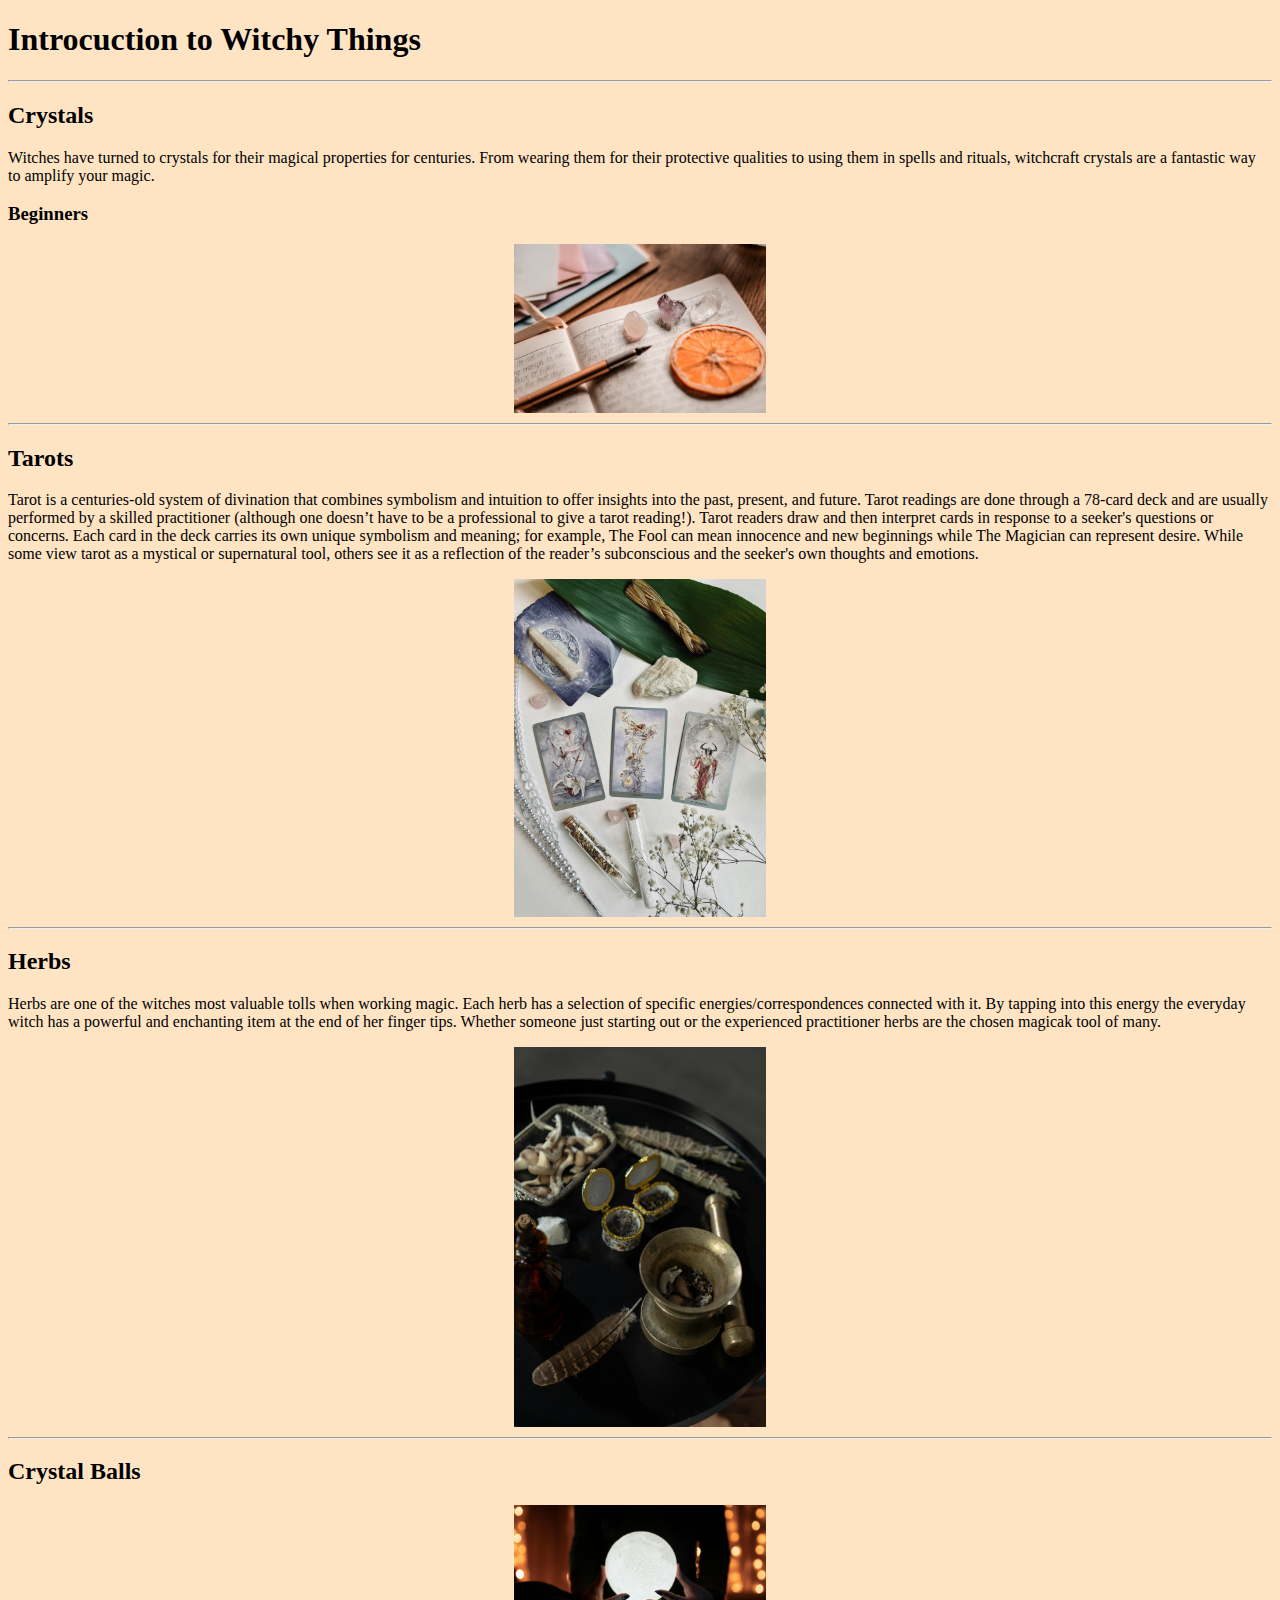
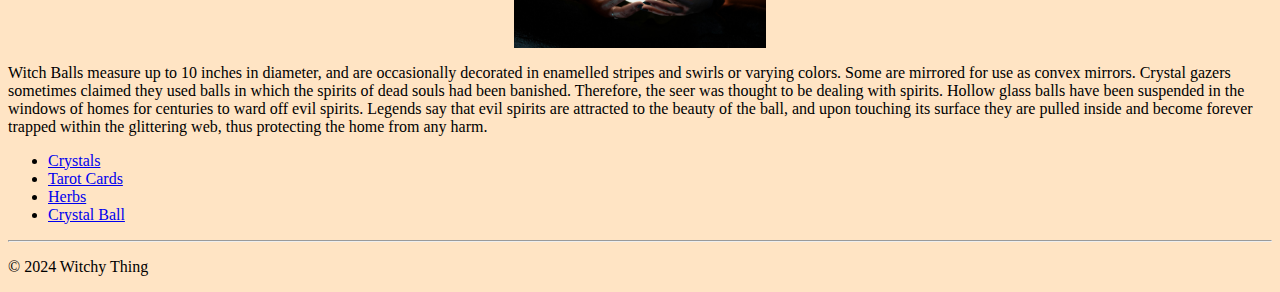
<file: witchy things/index.html>
<!DOCTYPE html>
<html lang="en">

    <head>
        <meta charset="utf-8">
        <title>Witchy Things</title>
        <style>
            body {
                background-color: bisque;

            }

            img {
                display: block;
                margin: 10px auto;
                width: 20%;
            }
        </style>
    </head>
<body>
    <h1>Introcuction to Witchy Things</h1>
    <hr>
    <h2>Crystals</h2>
    <p> Witches have turned to crystals for their magical properties for centuries. From wearing them for their protective qualities to using them in spells and rituals, witchcraft crystals are a fantastic way to amplify your magic.</p>
    <h3>Beginners</h3>

    <img src="images/book_with_crystals.jpg" alt="book_with_crystals">
    <hr>
    <h2>Tarots</h2>
    
    <p>Tarot is a centuries-old system of divination that combines symbolism and intuition to offer insights into the past, present, and future. Tarot readings are done through a 78-card deck and are usually performed by a skilled practitioner (although one doesn’t have to be a professional to give a tarot reading!). Tarot readers draw and then interpret cards in response to a seeker's questions or concerns.

        Each card in the deck carries its own unique symbolism and meaning; for example, The Fool can mean innocence and new beginnings while The Magician can represent desire. While some view tarot as a mystical or supernatural tool, others see it as a reflection of the reader’s subconscious and the seeker's own thoughts and emotions.</p>
    <img src="images/tarot_cards.jpg" alt="tarot cards">
    <hr>
    <h2>Herbs</h2>
    <p>Herbs are one of the witches most valuable tolls when working magic. Each herb has a selection of specific energies/correspondences connected with it.  By tapping into this energy the everyday witch has a powerful and enchanting item at the end of her finger tips. Whether someone just starting out or the experienced practitioner herbs are the chosen magicak tool of many.</p>
    <img src="images/tray_with_herbs.jpg"Tray with Herbs">
    <hr>
    <h2>Crystal Balls</h2>
    <img src="images/crystal_ball.jpg" alt="Crystal Ball">
    <p> Witch Balls measure up to 10 inches in diameter, and are occasionally decorated in enamelled stripes and swirls or varying colors. Some are mirrored for use as convex mirrors. Crystal gazers sometimes claimed they used balls in which the spirits of dead souls had been banished. Therefore, the seer was thought to be dealing with spirits. Hollow glass balls have been suspended in the windows of homes for centuries to ward off evil spirits. Legends say that evil spirits are attracted to the beauty of the ball, and upon touching its surface they are pulled inside and become forever trapped within the glittering web, thus protecting the home from any harm.</p>
    <ul>
        <li><a href="https://whimsysoul.com/how-to-use-crystals-stones-for-spirituality-ultimate-beginner-guide/" target="_blank">Crystals</a></li>
        <li><a href="https://www.tarot.com/tarot/cards" target="_blank">Tarot Cards</a></li>
        <li><a href="https://salemwitchmuseum.com/product/herb-chart/" target="_blank">Herbs</a></li>
        <li><a href="https://www.omensalem.com/divination-tools/crystal-balls/" target="_blank">Crystal Ball</a></li>
    </ul>
    <hr>
    <p>&copy; 2024 Witchy Thing</p>
</body>

</html>
</file>
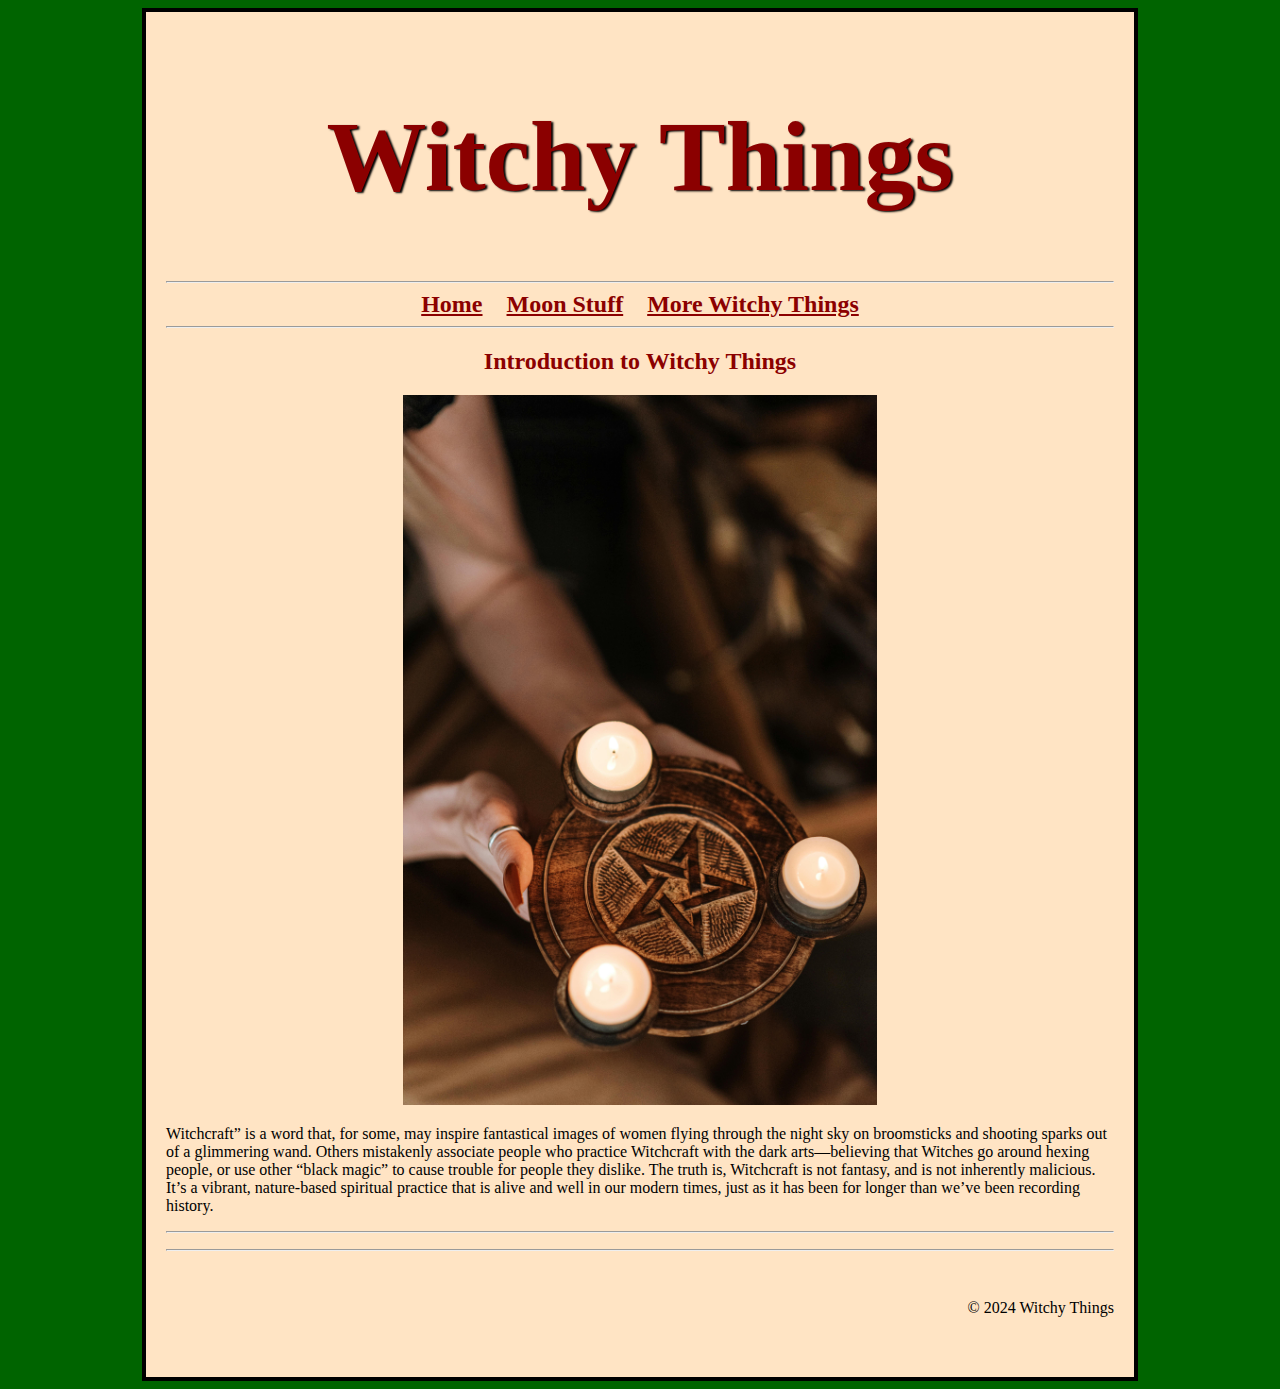
<file: witchy_things_2/index.html>
<!DOCTYPE html>
<html lang="en">

<head>
    <meta charset="UTF-8">
    <meta name="viewport" content="width=device-width, initial-scale=1.0">
    <title>Document</title>
    <link rel="stylesheet" href="css/styles.css">

</head>

<body>
    
</body>
<div id="container">
    <header>
        <h1>Witchy Things</h1>
    </header>
    <hr>
    <nav>
        <a href="index.html">Home</a>
        <a href="moon.html">Moon Stuff</a>
        <a href="more_stuff.html">More Witchy Things</a>
    </nav>
    <hr>
    <main>
        <h2>Introduction to Witchy Things</h2>
        <img src="images/pentagram_with_candles.jpg" alt="Pentagram">
        <p>Witchcraft” is a word that, for some, may inspire fantastical images of women flying through the night sky on broomsticks and shooting sparks out of a glimmering wand. Others mistakenly associate people who practice Witchcraft with the dark arts—believing that Witches go around hexing people, or use other “black magic” to cause trouble for people they dislike.
        The truth is, Witchcraft is not fantasy, and is not inherently malicious. It’s a vibrant, nature-based spiritual practice that is alive and well in our modern times, just as it has been for longer than we’ve been recording history. </p>
        <hr>
        
        <p></p>
        <hr>
    </main>
    <footer>
        &copy; 2024 Witchy Things</footer>
</div>
</html>
</file>
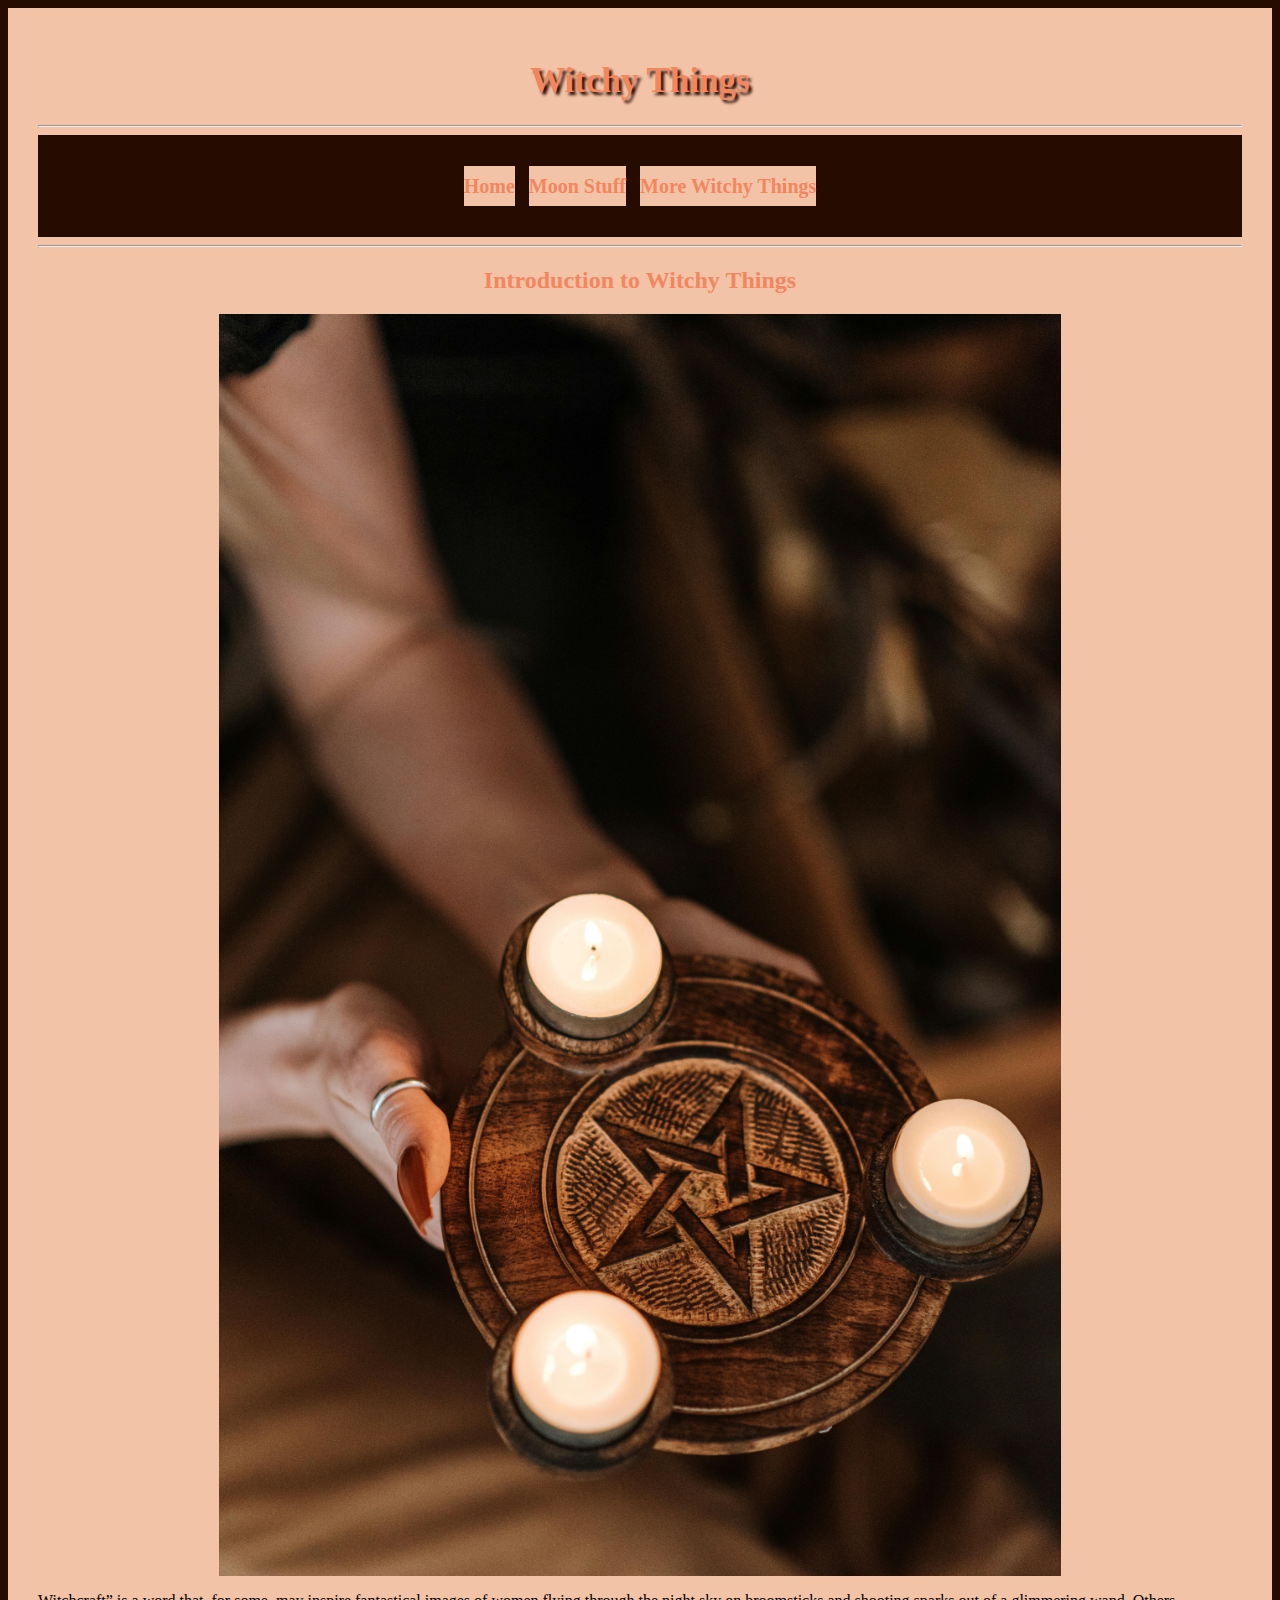
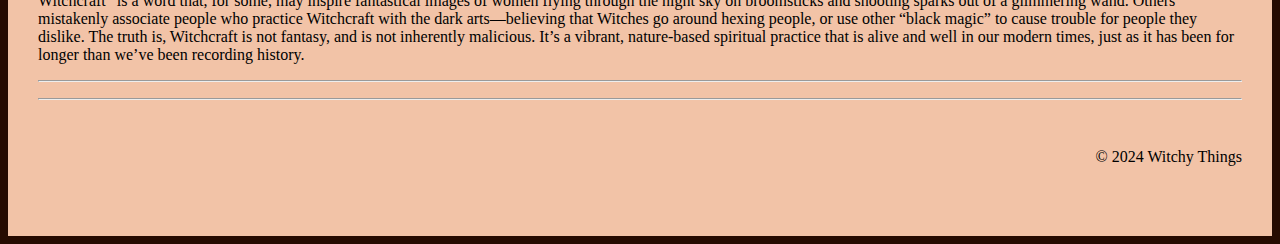
<file: witchy_things_responsive/index.html>
<!DOCTYPE html>
<html lang="en">

<head>
    <meta charset="UTF-8">
    <meta name="viewport" content="width=device-width, initial-scale=1.0">
    <title>Document</title>
    <link rel="stylesheet" href="css/styles.css">

</head>

<body>
    
</body>
<div id="container">
    <header>
        <h1>Witchy Things</h1>
    </header>
    <hr>
    <nav>
        <ul>
        <li><a href="index.html">Home</a></li>
       <li><a href="moon.html">Moon Stuff</a></li> 
        <li><a href="more_stuff.html">More Witchy Things</a></li>
    </ul>
    </nav>
    <hr>
    <main>
        <h2>Introduction to Witchy Things</h2>
        <img src="images/pentagram_with_candles.jpg" alt="Pentagram">
        <p>Witchcraft” is a word that, for some, may inspire fantastical images of women flying through the night sky on broomsticks and shooting sparks out of a glimmering wand. Others mistakenly associate people who practice Witchcraft with the dark arts—believing that Witches go around hexing people, or use other “black magic” to cause trouble for people they dislike.
        The truth is, Witchcraft is not fantasy, and is not inherently malicious. It’s a vibrant, nature-based spiritual practice that is alive and well in our modern times, just as it has been for longer than we’ve been recording history. </p>
        <hr>
        
        <p></p>
        <hr>
    </main>
    <footer>
        &copy; 2024 Witchy Things</footer>
</div>
</html>
</file>
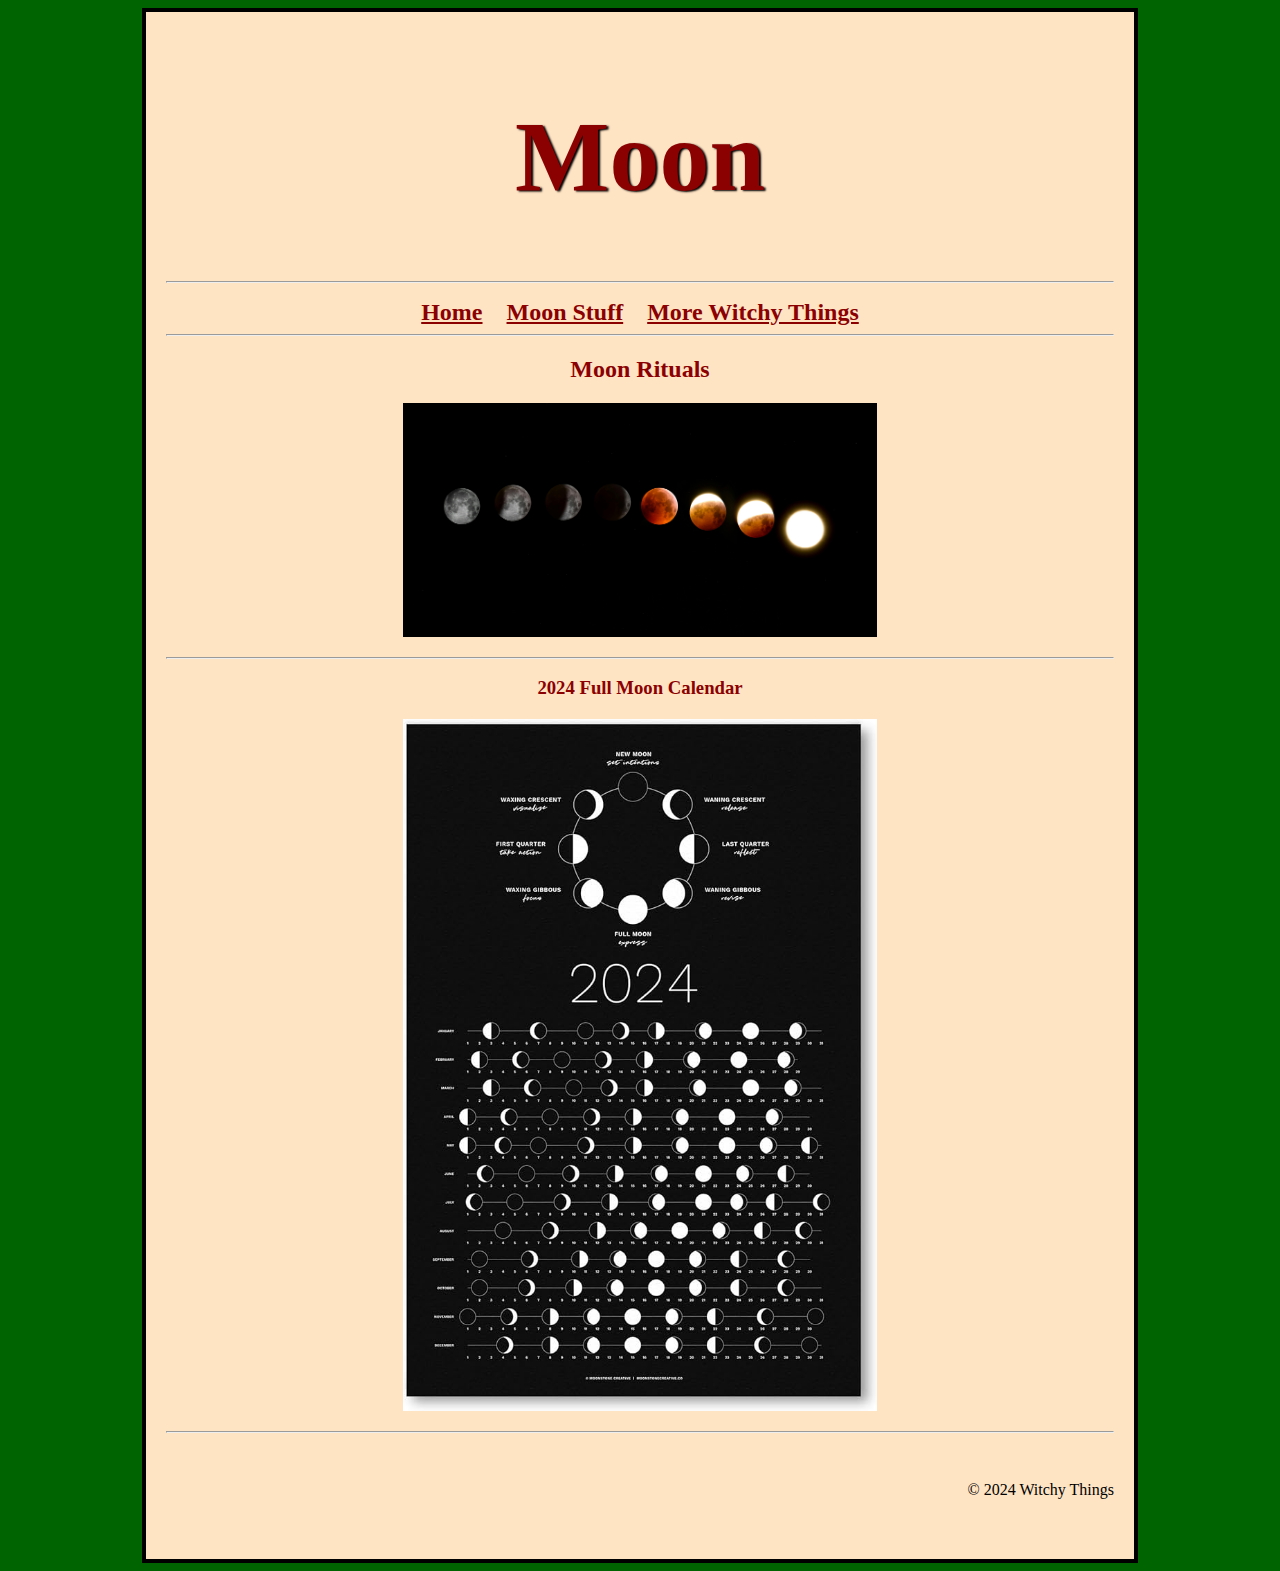
<file: witchy_things_2/moon.html>
<!DOCTYPE html>
<html lang="en">

<head>
    <meta charset="UTF-8">
    <meta name="viewport" content="width=device-width, initial-scale=1.0">
    <title>Document</title>
    <link rel="stylesheet" href="css/styles.css">

</head>

<body>
    
</body>
<div id="container">
    <header>
        <h1>Moon</h1>
    </header>
    <hr>
    <p>
        
    </p>
    <nav>
        <a href="index.html">Home</a>
        <a href="moon.html">Moon Stuff</a>
        <a href="more_stuff.html">More Witchy Things</a>
    </nav>
    <hr>
    <main>
        <h2>Moon Rituals</h2>
        <img src="images/moon_phase.jpg" alt="Moon Phases">
        <hr>
        <h3>2024 Full Moon Calendar</h3>
        <img src="images/moon_calendar.jpg" alt="Calendar">
        <p></p>
        <hr>
    </main>
    <footer>
        &copy; 2024 Witchy Things</footer>
</div>
</html>
</file>
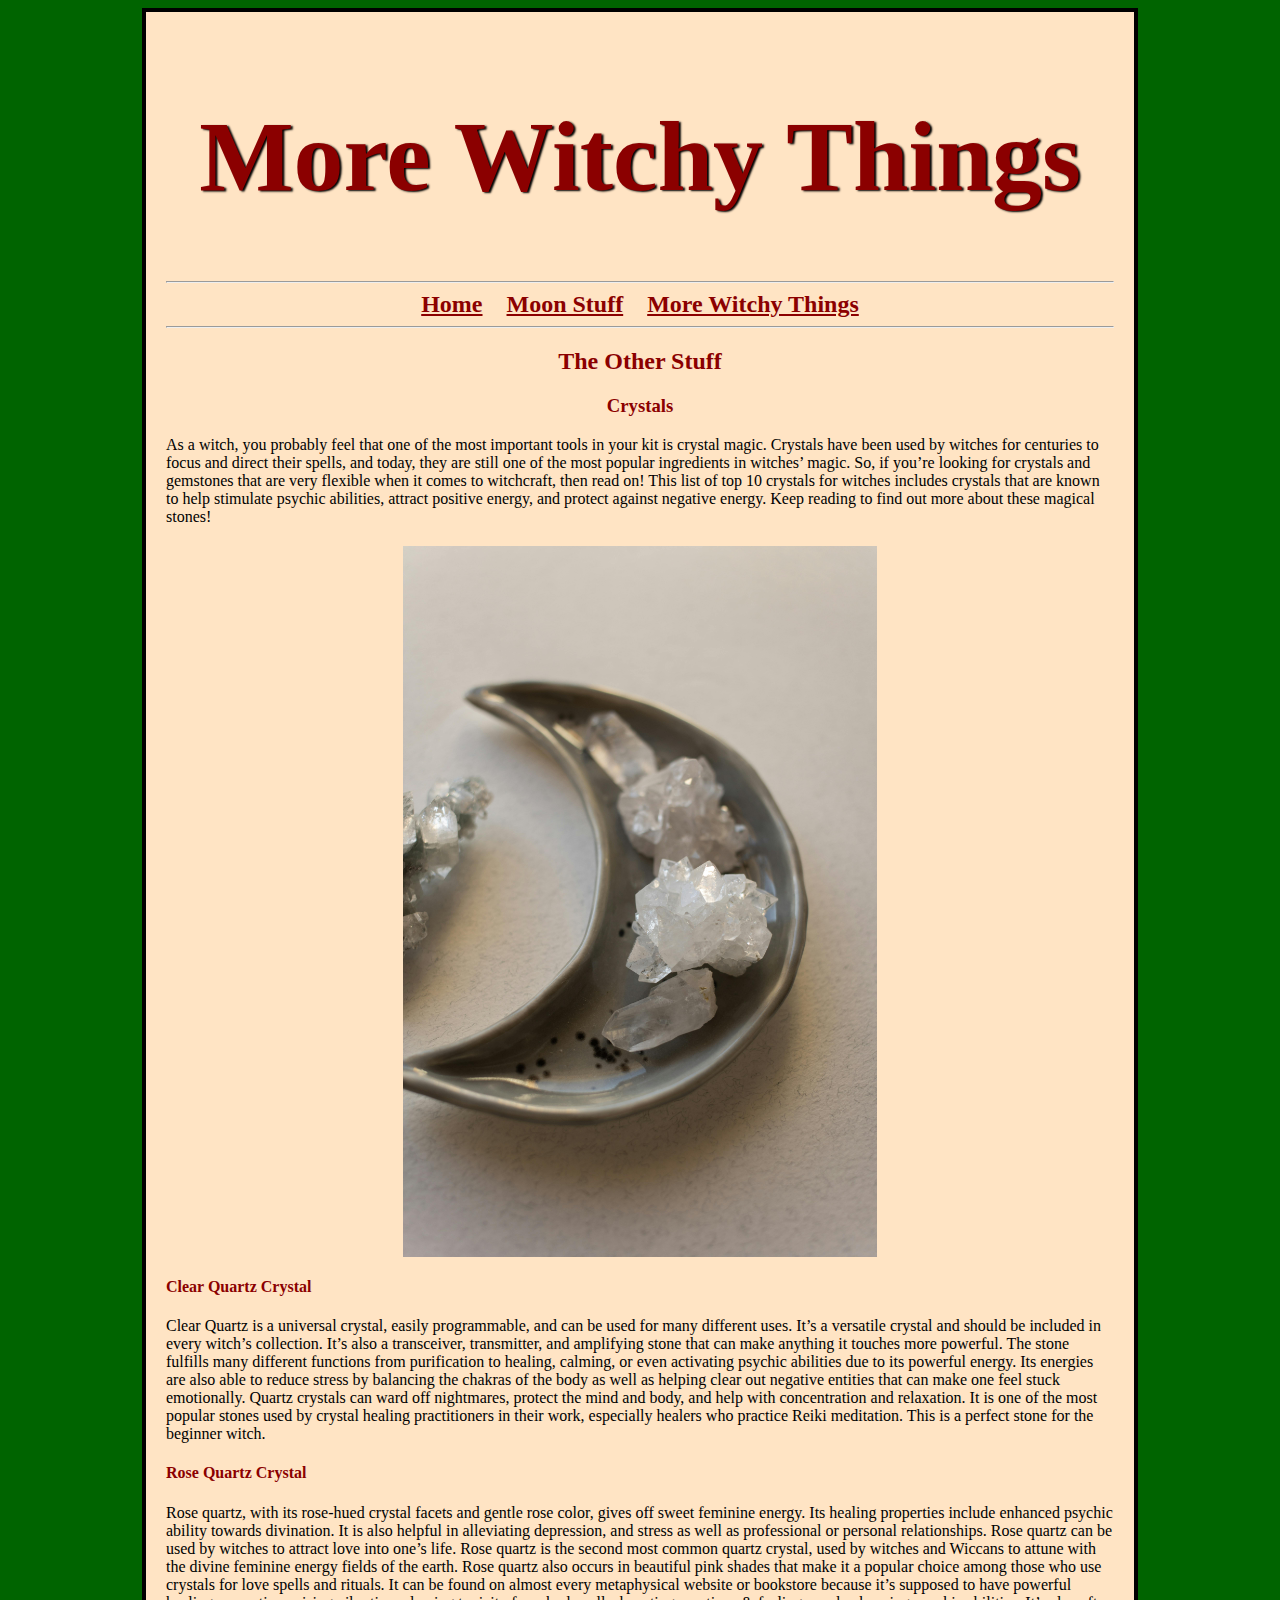
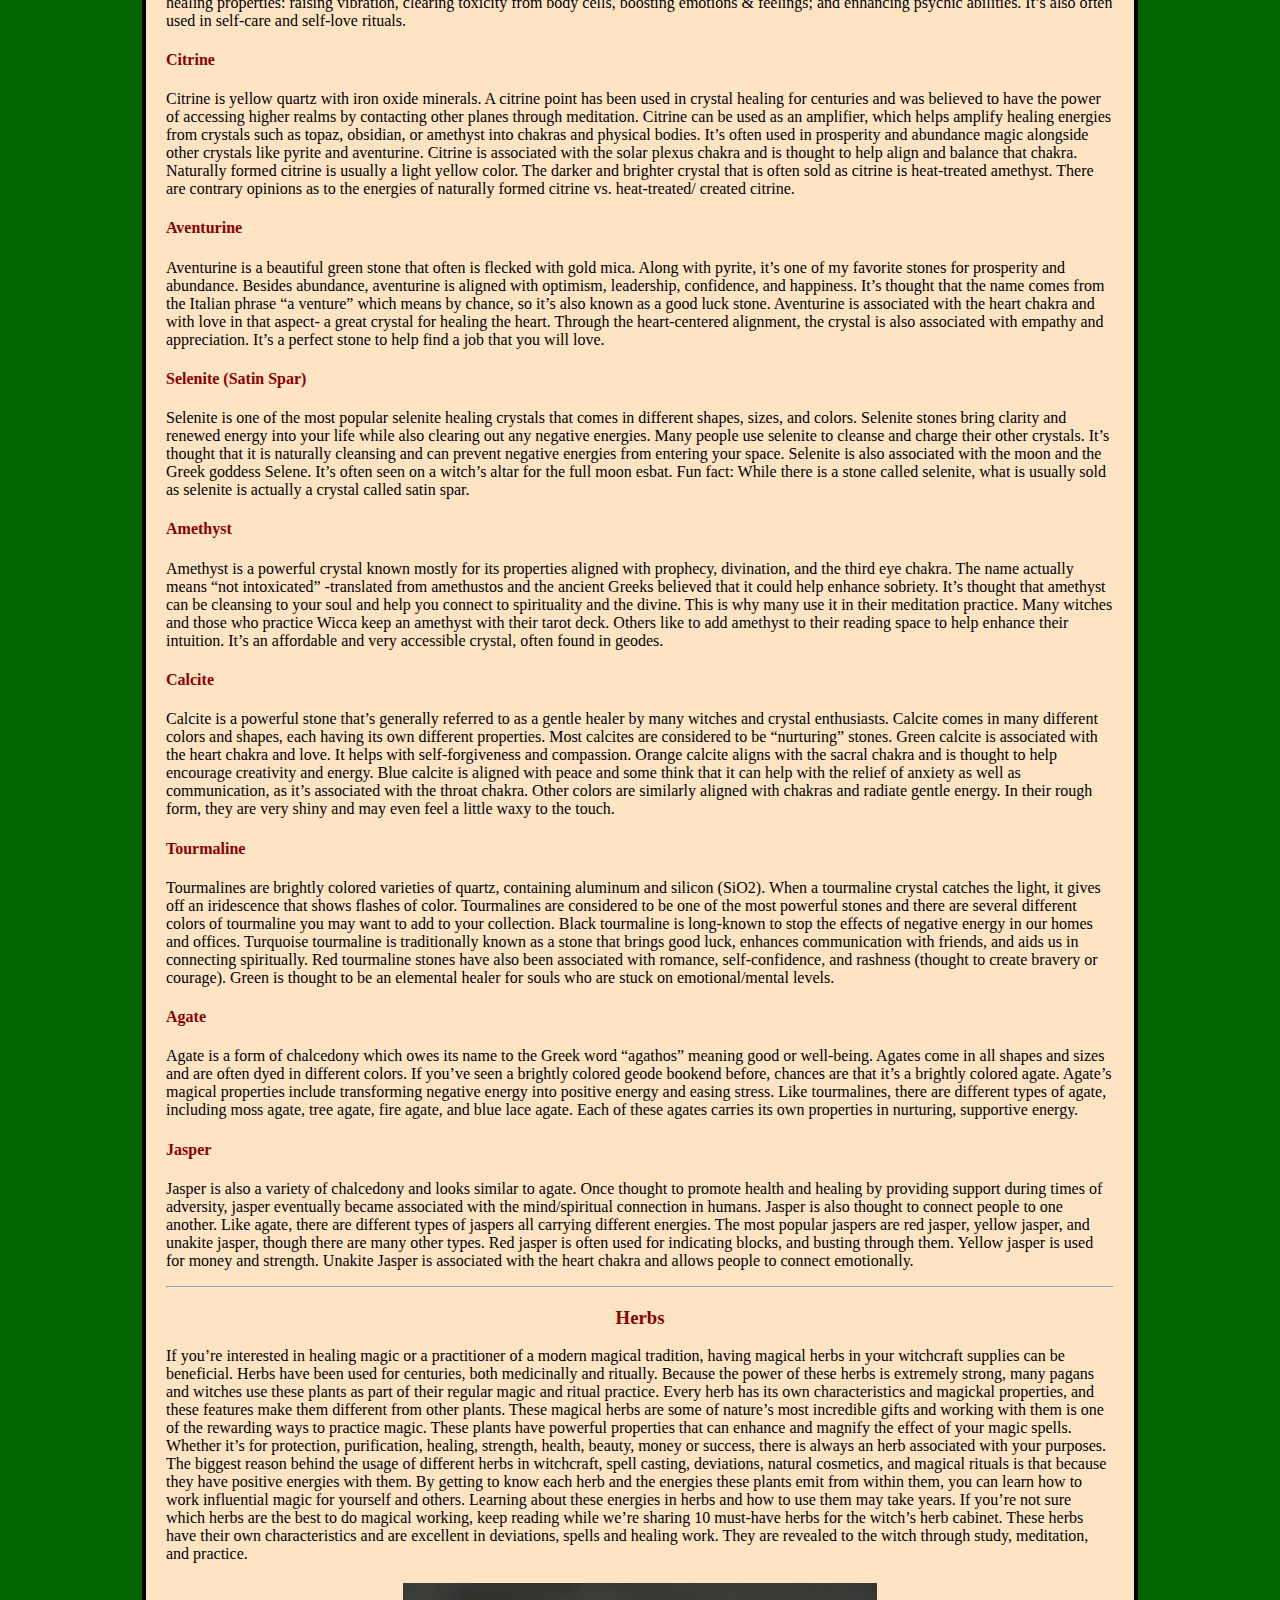
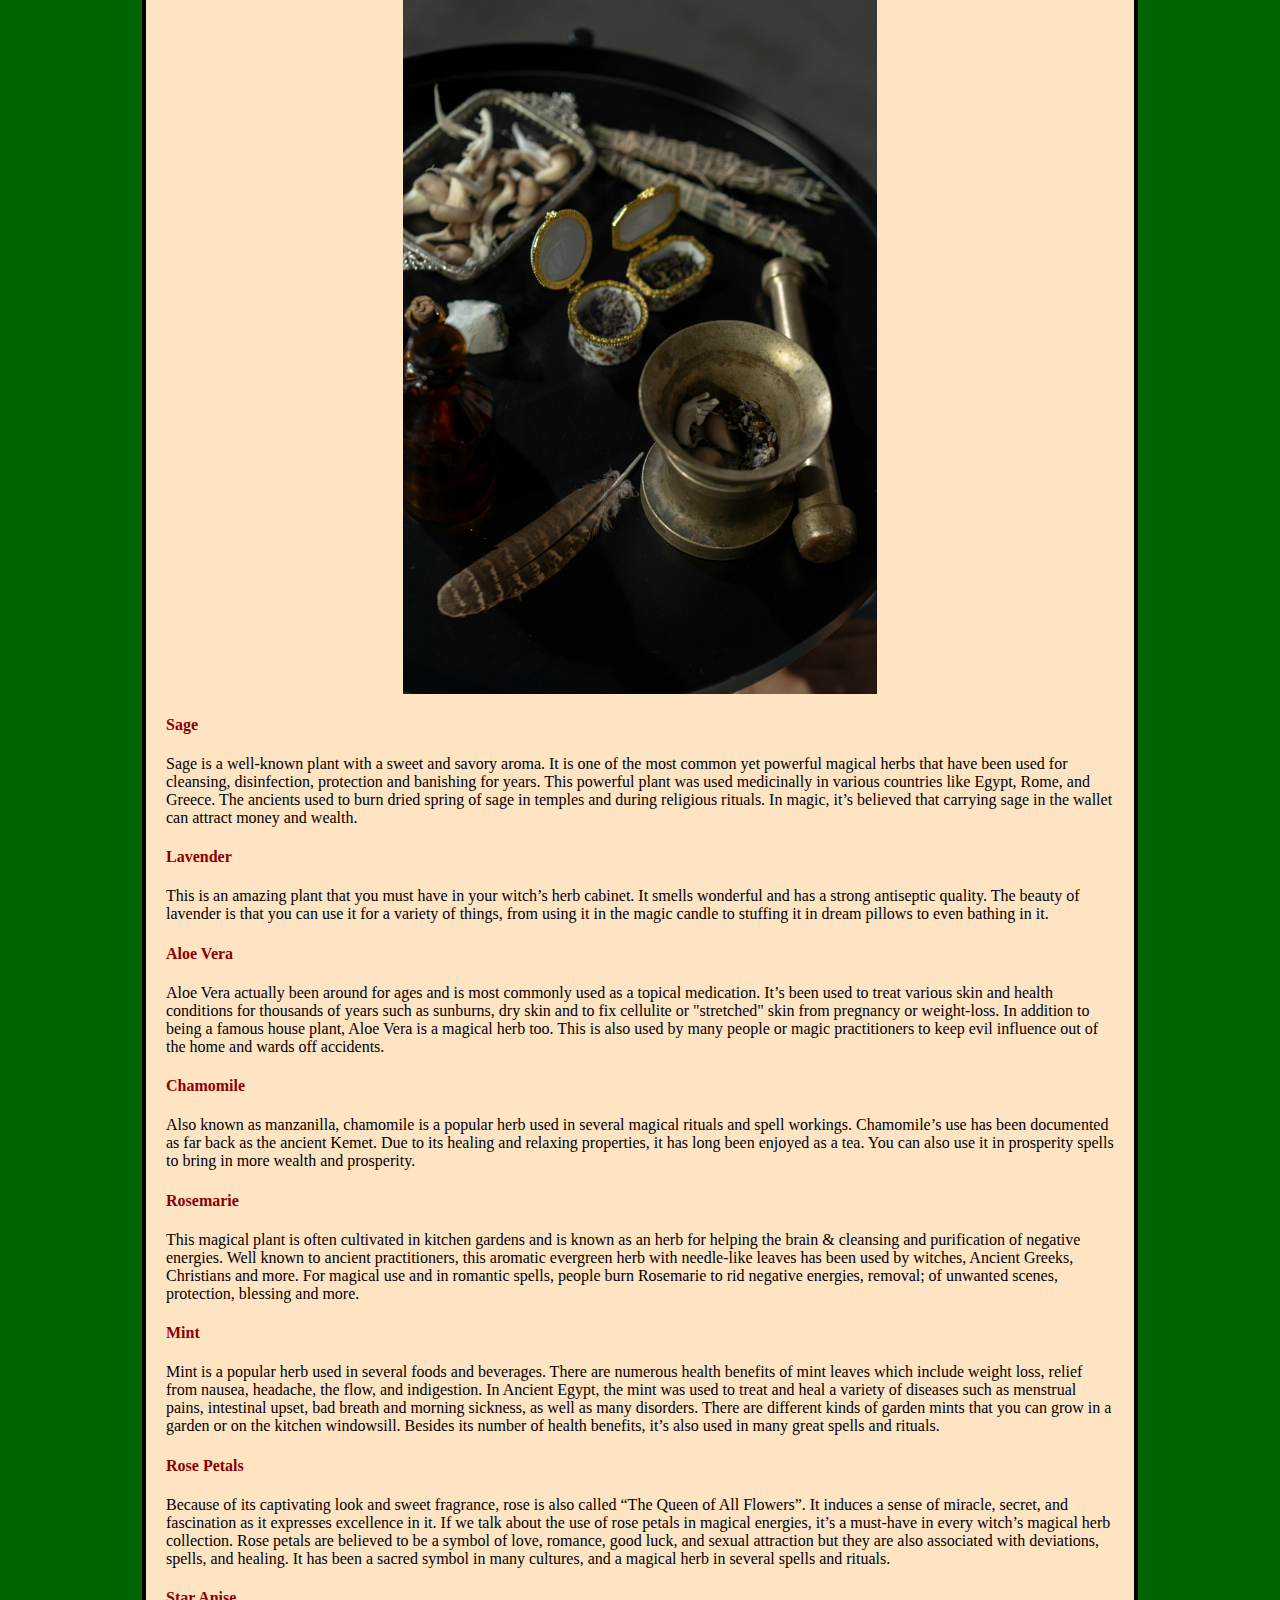
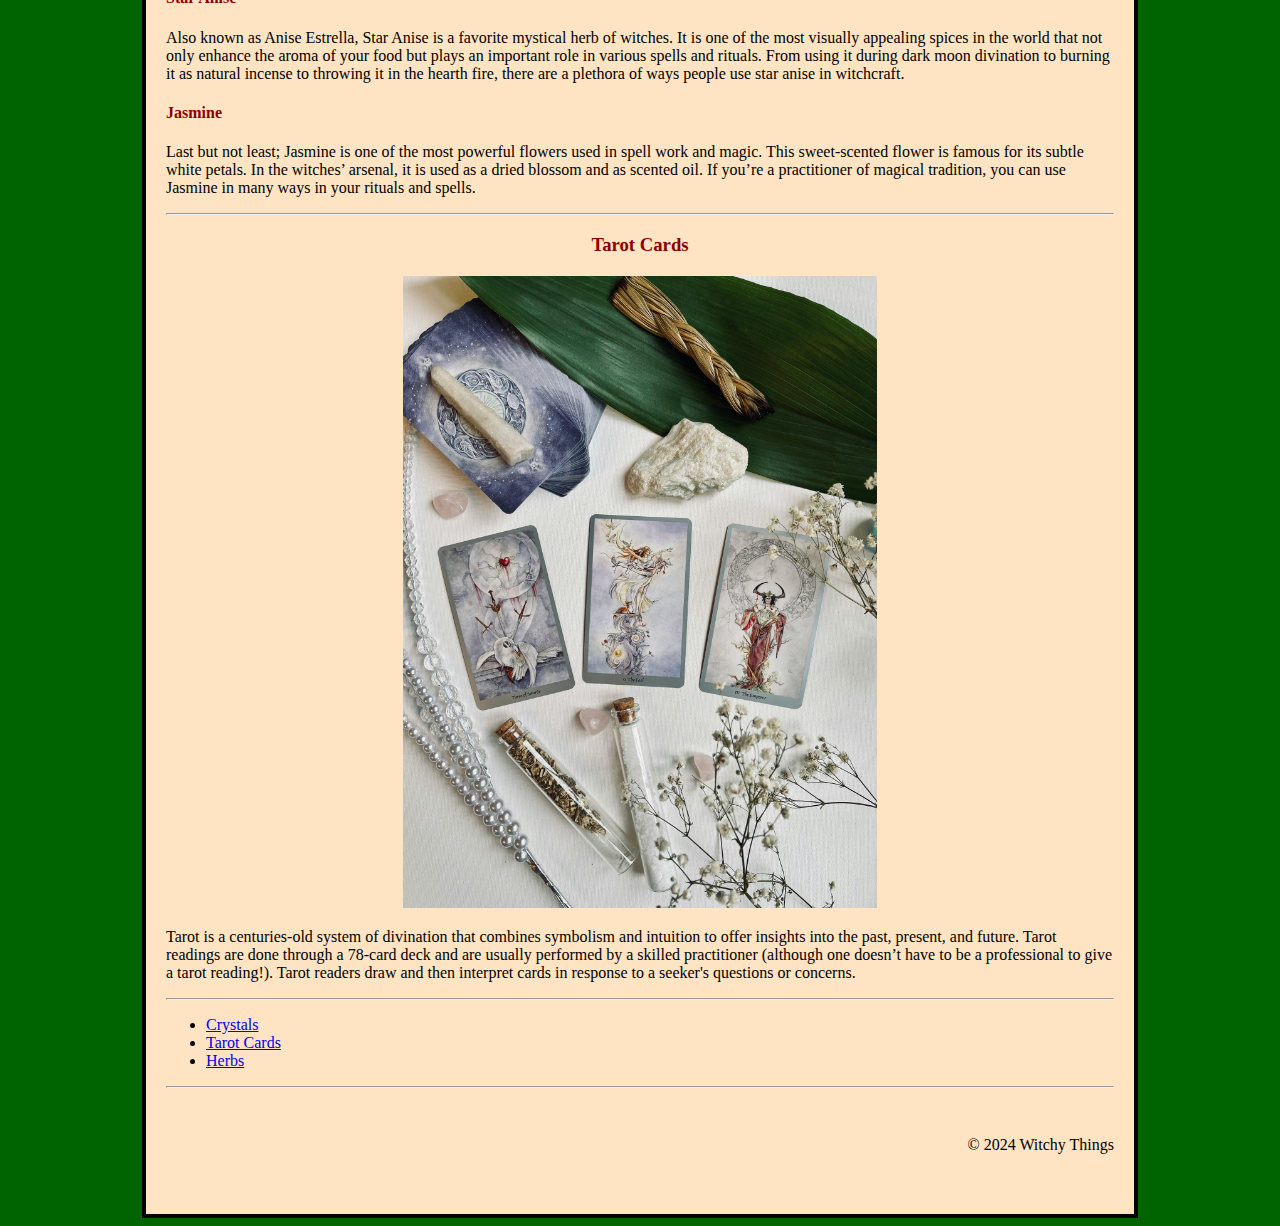
<file: witchy_things_2/more_stuff.html>
<!DOCTYPE html>
<html lang="en">

<head>
    <meta charset="UTF-8">
    <meta name="viewport" content="width=device-width, initial-scale=1.0">
    <title>Document</title>
    <link rel="stylesheet" href="css/styles.css">

</head>

<body>
    
</body>
<div id="container">
    <header>
        <h1>More Witchy Things</h1>
    </header>
    <hr>
    <nav>
        <a href="index.html">Home</a>
        <a href="moon.html">Moon Stuff</a>
        <a href="more_stuff.html">More Witchy Things</a>
    </nav>
    <hr>
    <main>
        <h2>The Other Stuff</h2>
        <h3>Crystals</h3>
        
        <p>As a witch, you probably feel that one of the most important tools in your kit is crystal magic. Crystals have been used by witches for centuries to focus and direct their spells, and today, they are still one of the most popular ingredients in witches’ magic. So, if you’re looking for crystals and gemstones that are very flexible when it comes to witchcraft, then read on! This list of top 10 crystals for witches includes crystals that are known to help stimulate psychic abilities, attract positive energy, and protect against negative energy. Keep reading to find out more about these magical stones!</p>
        <img src="images/moon_with_crystals.jpg" alt="Crystals">

        <h4>Clear Quartz Crystal</h4>
            <p>Clear Quartz is a universal crystal, easily programmable, and can be used for many different uses. It’s a versatile crystal and should be included in every witch’s collection. It’s also a transceiver, transmitter, and amplifying stone that can make anything it touches more powerful. The stone fulfills many different functions from purification to healing, calming, or even activating psychic abilities due to its powerful energy. Its energies are also able to reduce stress by balancing the chakras of the body as well as helping clear out negative entities that can make one feel stuck emotionally. Quartz crystals can ward off nightmares, protect the mind and body, and help with concentration and relaxation. It is one of the most popular stones used by crystal healing practitioners in their work, especially healers who practice Reiki meditation. This is a perfect stone for the beginner witch.</p>
            
            <h4>Rose Quartz Crystal</h4>
           <p>Rose quartz, with its rose-hued crystal facets and gentle rose color, gives off sweet feminine energy. Its healing properties include enhanced psychic ability towards divination. It is also helpful in alleviating depression, and stress as well as professional or personal relationships. Rose quartz can be used by witches to attract love into one’s life.
            
            Rose quartz is the second most common quartz crystal, used by witches and Wiccans to attune with the divine feminine energy fields of the earth. Rose quartz also occurs in beautiful pink shades that make it a popular choice among those who use crystals for love spells and rituals. It can be found on almost every metaphysical website or bookstore because it’s supposed to have powerful healing properties: raising vibration, clearing toxicity from body cells, boosting emotions & feelings; and enhancing psychic abilities. It’s also often used in self-care and self-love rituals.</p>

            <h4>Citrine</h4>
            <p>Citrine is yellow quartz with iron oxide minerals. A citrine point has been used in crystal healing for centuries and was believed to have the power of accessing higher realms by contacting other planes through meditation. Citrine can be used as an amplifier, which helps amplify healing energies from crystals such as topaz, obsidian, or amethyst into chakras and physical bodies. It’s often used in prosperity and abundance magic alongside other crystals like pyrite and aventurine. Citrine is associated with the solar plexus chakra and is thought to help align and balance that chakra. Naturally formed citrine is usually a light yellow color. The darker and brighter crystal that is often sold as citrine is heat-treated amethyst. There are contrary opinions as to the energies of naturally formed citrine vs. heat-treated/ created citrine.</p>

            <h4>Aventurine</h4>
            <p>Aventurine is a beautiful green stone that often is flecked with gold mica. Along with pyrite, it’s one of my favorite stones for prosperity and abundance. Besides abundance, aventurine is aligned with optimism, leadership, confidence, and happiness. It’s thought that the name comes from the Italian phrase “a venture” which means by chance, so it’s also known as a good luck stone. Aventurine is associated with the heart chakra and with love in that aspect- a great crystal for healing the heart. Through the heart-centered alignment, the crystal is also associated with empathy and appreciation. It’s a perfect stone to help find a job that you will love.</p>

            <h4>Selenite (Satin Spar)</h4>
            <p>Selenite is one of the most popular selenite healing crystals that comes in different shapes, sizes, and colors. Selenite stones bring clarity and renewed energy into your life while also clearing out any negative energies. Many people use selenite to cleanse and charge their other crystals. It’s thought that it is naturally cleansing and can prevent negative energies from entering your space. Selenite is also associated with the moon and the Greek goddess Selene. It’s often seen on a witch’s altar for the full moon esbat. Fun fact: While there is a stone called selenite, what is usually sold as selenite is actually a crystal called satin spar.</p>

            <h4>Amethyst</h4>
            <p>Amethyst is a powerful crystal known mostly for its properties aligned with prophecy, divination, and the third eye chakra. The name actually means “not intoxicated” -translated from amethustos and the ancient Greeks believed that it could help enhance sobriety. It’s thought that amethyst can be cleansing to your soul and help you connect to spirituality and the divine. This is why many use it in their meditation practice. Many witches and those who practice Wicca keep an amethyst with their tarot deck. Others like to add amethyst to their reading space to help enhance their intuition. It’s an affordable and very accessible crystal, often found in geodes.</p>

            <h4>Calcite</h4>
            <p>Calcite is a powerful stone that’s generally referred to as a gentle healer by many witches and crystal enthusiasts. Calcite comes in many different colors and shapes, each having its own different properties. Most calcites are considered to be “nurturing” stones. Green calcite is associated with the heart chakra and love. It helps with self-forgiveness and compassion. Orange calcite aligns with the sacral chakra and is thought to help encourage creativity and energy. Blue calcite is aligned with peace and some think that it can help with the relief of anxiety as well as communication, as it’s associated with the throat chakra. Other colors are similarly aligned with chakras and radiate gentle energy. In their rough form, they are very shiny and may even feel a little waxy to the touch.</p>

            <h4>Tourmaline</h4>
            <p>Tourmalines are brightly colored varieties of quartz, containing aluminum and silicon (SiO2). When a tourmaline crystal catches the light, it gives off an iridescence that shows flashes of color. Tourmalines are considered to be one of the most powerful stones and there are several different colors of tourmaline you may want to add to your collection. Black tourmaline is long-known to stop the effects of negative energy in our homes and offices. Turquoise tourmaline is traditionally known as a stone that brings good luck, enhances communication with friends, and aids us in connecting spiritually. Red tourmaline stones have also been associated with romance, self-confidence, and rashness (thought to create bravery or courage). Green is thought to be an elemental healer for souls who are stuck on emotional/mental levels.</p>

            <h4>Agate</h4>
            <p>Agate is a form of chalcedony which owes its name to the Greek word “agathos” meaning good or well-being. Agates come in all shapes and sizes and are often dyed in different colors. If you’ve seen a brightly colored geode bookend before, chances are that it’s a brightly colored agate. Agate’s magical properties include transforming negative energy into positive energy and easing stress. Like tourmalines, there are different types of agate, including moss agate, tree agate, fire agate, and blue lace agate. Each of these agates carries its own properties in nurturing, supportive energy.</p>

            <h4>Jasper</h4>
            <p>Jasper is also a variety of chalcedony and looks similar to agate. Once thought to promote health and healing by providing support during times of adversity, jasper eventually became associated with the mind/spiritual connection in humans. Jasper is also thought to connect people to one another. Like agate, there are different types of jaspers all carrying different energies. The most popular jaspers are red jasper, yellow jasper, and unakite jasper, though there are many other types. Red jasper is often used for indicating blocks, and busting through them. Yellow jasper is used for money and strength. Unakite Jasper is associated with the heart chakra and allows people to connect emotionally.</p>
        <hr>
        <h3>Herbs</h3>
       
        <p>If you’re interested in healing magic or a practitioner of a modern magical tradition, having magical herbs in your witchcraft supplies can be beneficial. Herbs have been used for centuries, both medicinally and ritually. Because the power of these herbs is extremely strong, many pagans and witches use these plants as part of their regular magic and ritual practice. 

        Every herb has its own characteristics and magickal properties, and these features make them different from other plants. These magical herbs are some of nature’s most incredible gifts and working with them is one of the rewarding ways to practice magic. These plants have powerful properties that can enhance and magnify the effect of your magic spells. Whether it’s for protection, purification, healing, strength, health, beauty, money or success, there is always an herb associated with your purposes.
            
        The biggest reason behind the usage of different herbs in witchcraft, spell casting, deviations, natural cosmetics, and magical rituals is that because they have positive energies with them. By getting to know each herb and the energies these plants emit from within them, you can learn how to work influential magic for yourself and others. Learning about these energies in herbs and how to use them may take years. 
            
        If you’re not sure which herbs are the best to do magical working, keep reading while we’re sharing 10 must-have herbs for the witch’s herb cabinet. These herbs have their own characteristics and are excellent in deviations, spells and healing work. They are revealed to the witch through study, meditation, and practice.</p>
            
        <img src="images/tray_with_herbs.jpg" alt="Sage">
            
        <h4>Sage</h4>
         <p>Sage is a well-known plant with a sweet and savory aroma. It is one of the most common yet powerful magical herbs that have been used for cleansing, disinfection, protection and banishing for years. This powerful plant was used medicinally in various countries like Egypt, Rome, and Greece. The ancients used to burn dried spring of sage in temples and during religious rituals. In magic, it’s believed that carrying sage in the wallet can attract money and wealth.</p> 

        <h4>Lavender</h4>
        <p>This is an amazing plant that you must have in your witch’s herb cabinet. It smells wonderful and has a strong antiseptic quality. The beauty of lavender is that you can use it for a variety of things, from using it in the magic candle to stuffing it in dream pillows to even bathing in it.</p> 

        <h4>Aloe Vera</h4>
        <p>Aloe Vera actually been around for ages and is most commonly used as a topical medication. It’s been used to treat various skin and health conditions for thousands of years such as sunburns, dry skin and to fix cellulite or "stretched" skin from pregnancy or weight-loss.
        In addition to being a famous house plant, Aloe Vera is a magical herb too. This is also used by many people or magic practitioners to keep evil influence out of the home and wards off accidents.</p> 

        <h4>Chamomile</h4>
        <p>Also known as manzanilla, chamomile is a popular herb used in several magical rituals and spell workings. Chamomile’s use has been documented as far back as the ancient Kemet. Due to its healing and relaxing properties, it has long been enjoyed as a tea. You can also use it in prosperity spells to bring in more wealth and prosperity.</p> 

        <h4>Rosemarie</h4>
        <p>This magical plant is often cultivated in kitchen gardens and is known as an herb for helping the brain & cleansing and purification of negative energies. Well known to ancient practitioners, this aromatic evergreen herb with needle-like leaves has been used by witches, Ancient Greeks, Christians and more. For magical use and in romantic spells, people burn Rosemarie to rid negative energies, removal; of unwanted scenes, protection, blessing and more.</p> 

        <h4>Mint</h4>
        <p>Mint is a popular herb used in several foods and beverages. There are numerous health benefits of mint leaves which include weight loss, relief from nausea, headache, the flow, and indigestion. In Ancient Egypt, the mint was used to treat and heal a variety of diseases such as menstrual pains, intestinal upset, bad breath and morning sickness, as well as many disorders. There are different kinds of garden mints that you can grow in a garden or on the kitchen windowsill. Besides its number of health benefits, it’s also used in many great spells and rituals.</p>

        <h4>Rose Petals</h4>
        <p>Because of its captivating look and sweet fragrance, rose is also called “The Queen of All Flowers”. It induces a sense of miracle, secret, and fascination as it expresses excellence in it. If we talk about the use of rose petals in magical energies, it’s a must-have in every witch’s magical herb collection. Rose petals are believed to be a symbol of love, romance, good luck, and sexual attraction but they are also associated with deviations, spells, and healing. It has been a sacred symbol in many cultures, and a magical herb in several spells and rituals.</p> 

        <h4>Star Anise</h4>
        <p>Also known as Anise Estrella, Star Anise is a favorite mystical herb of witches. It is one of the most visually appealing spices in the world that not only enhance the aroma of your food but plays an important role in various spells and rituals. From using it during dark moon divination to burning it as natural incense to throwing it in the hearth fire, there are a plethora of ways people use star anise in witchcraft. </p>  

        <h4>Jasmine</h4>
        <p>Last but not least; Jasmine is one of the most powerful flowers used in spell work and magic. This sweet-scented flower is famous for its subtle white petals. In the witches’ arsenal, it is used as a dried blossom and as scented oil. If you’re a practitioner of magical tradition, you can use Jasmine in many ways in your rituals and spells.</p>


        <hr>
        <h3>Tarot Cards</h3>
        <img src="images/tarot_cards.jpg" alt="Tarot Cards">
        <p>Tarot is a centuries-old system of divination that combines symbolism and intuition to offer insights into the past, present, and future. Tarot readings are done through a 78-card deck and are usually performed by a skilled practitioner (although one doesn’t have to be a professional to give a tarot reading!). Tarot readers draw and then interpret cards in response to a seeker's questions or concerns.</p>
        <hr>
        <ul>
            <li><a href="https://whimsysoul.com/how-to-use-crystals-stones-for-spirituality-ultimate-beginner-guide/" target="_blank">Crystals</a></li>
            <li><a href="https://www.tarot.com/tarot/cards" target="_blank">Tarot Cards</a></li>
            <li><a href="https://salemwitchmuseum.com/product/herb-chart/" target="_blank">Herbs</a></li>
        </ul>
        <hr>
    </main>
    <footer>
        &copy; 2024 Witchy Things</footer>
</div>
</html>
</file>
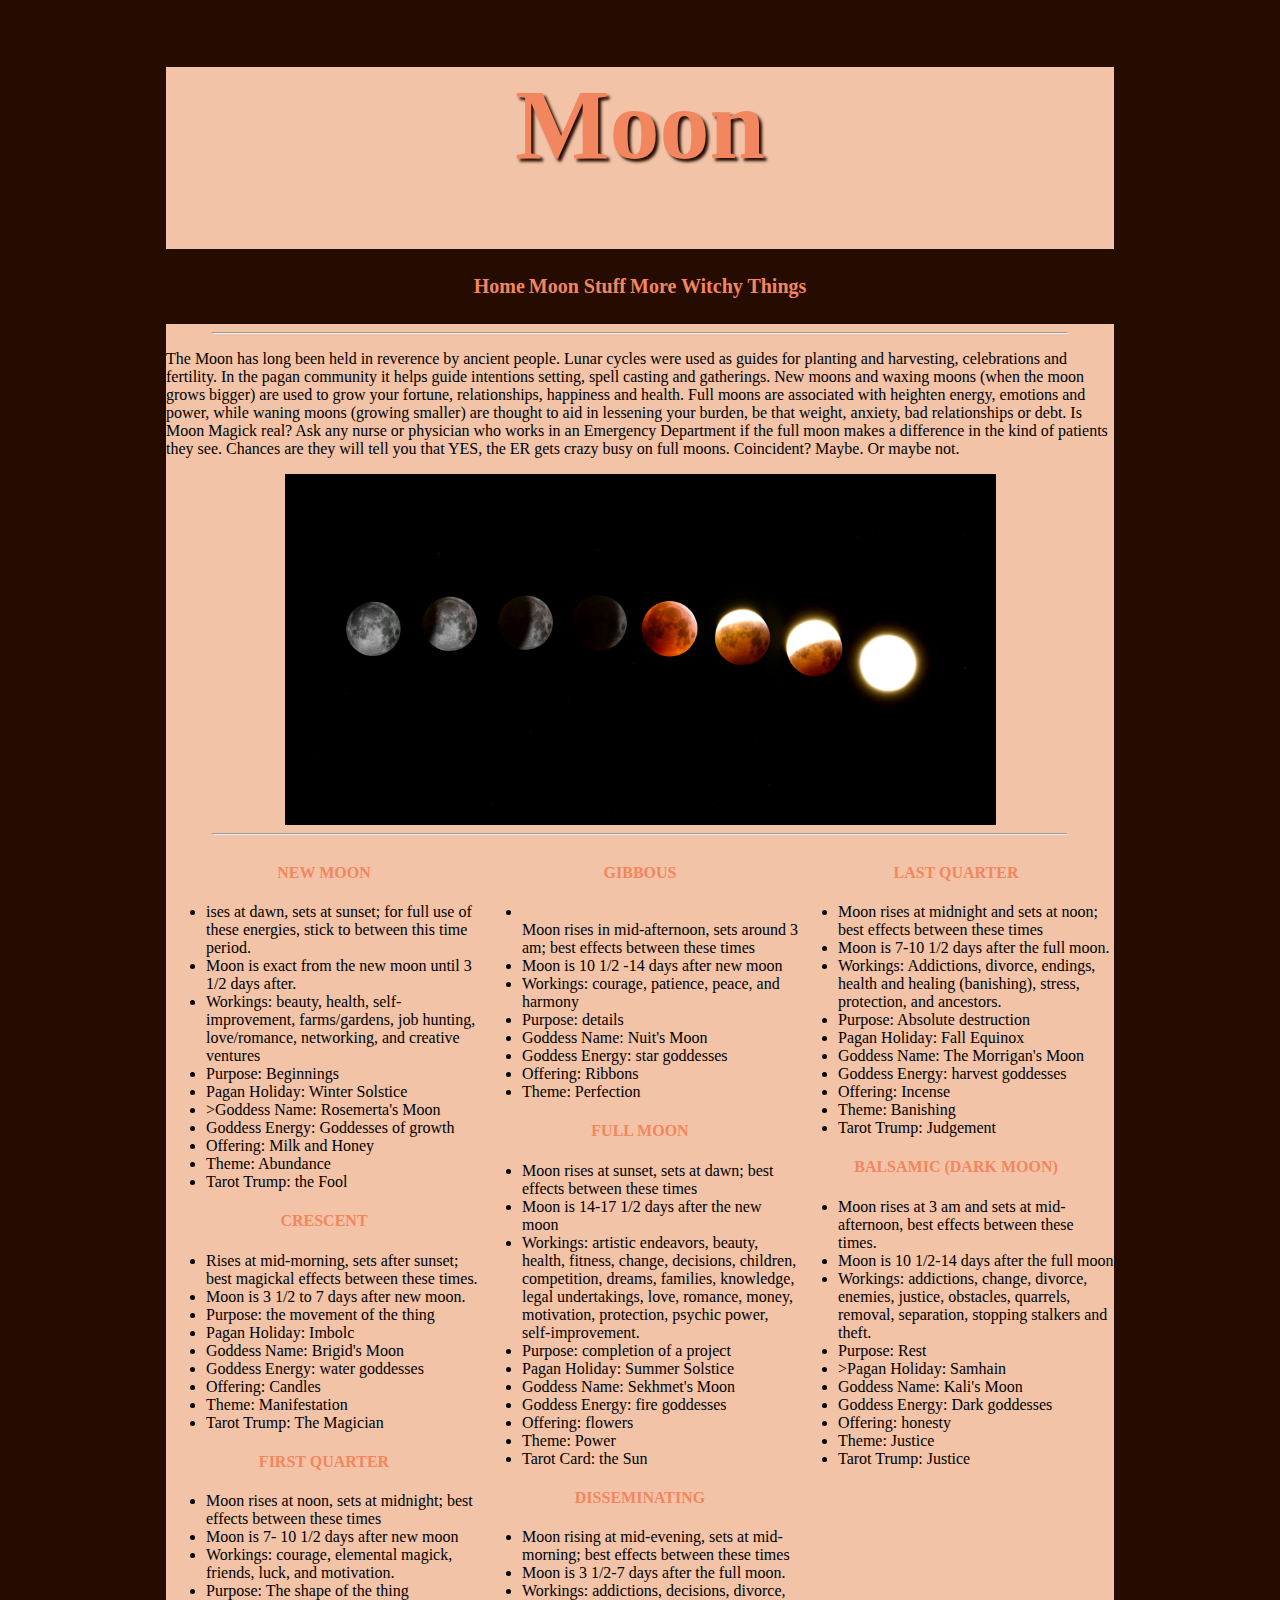
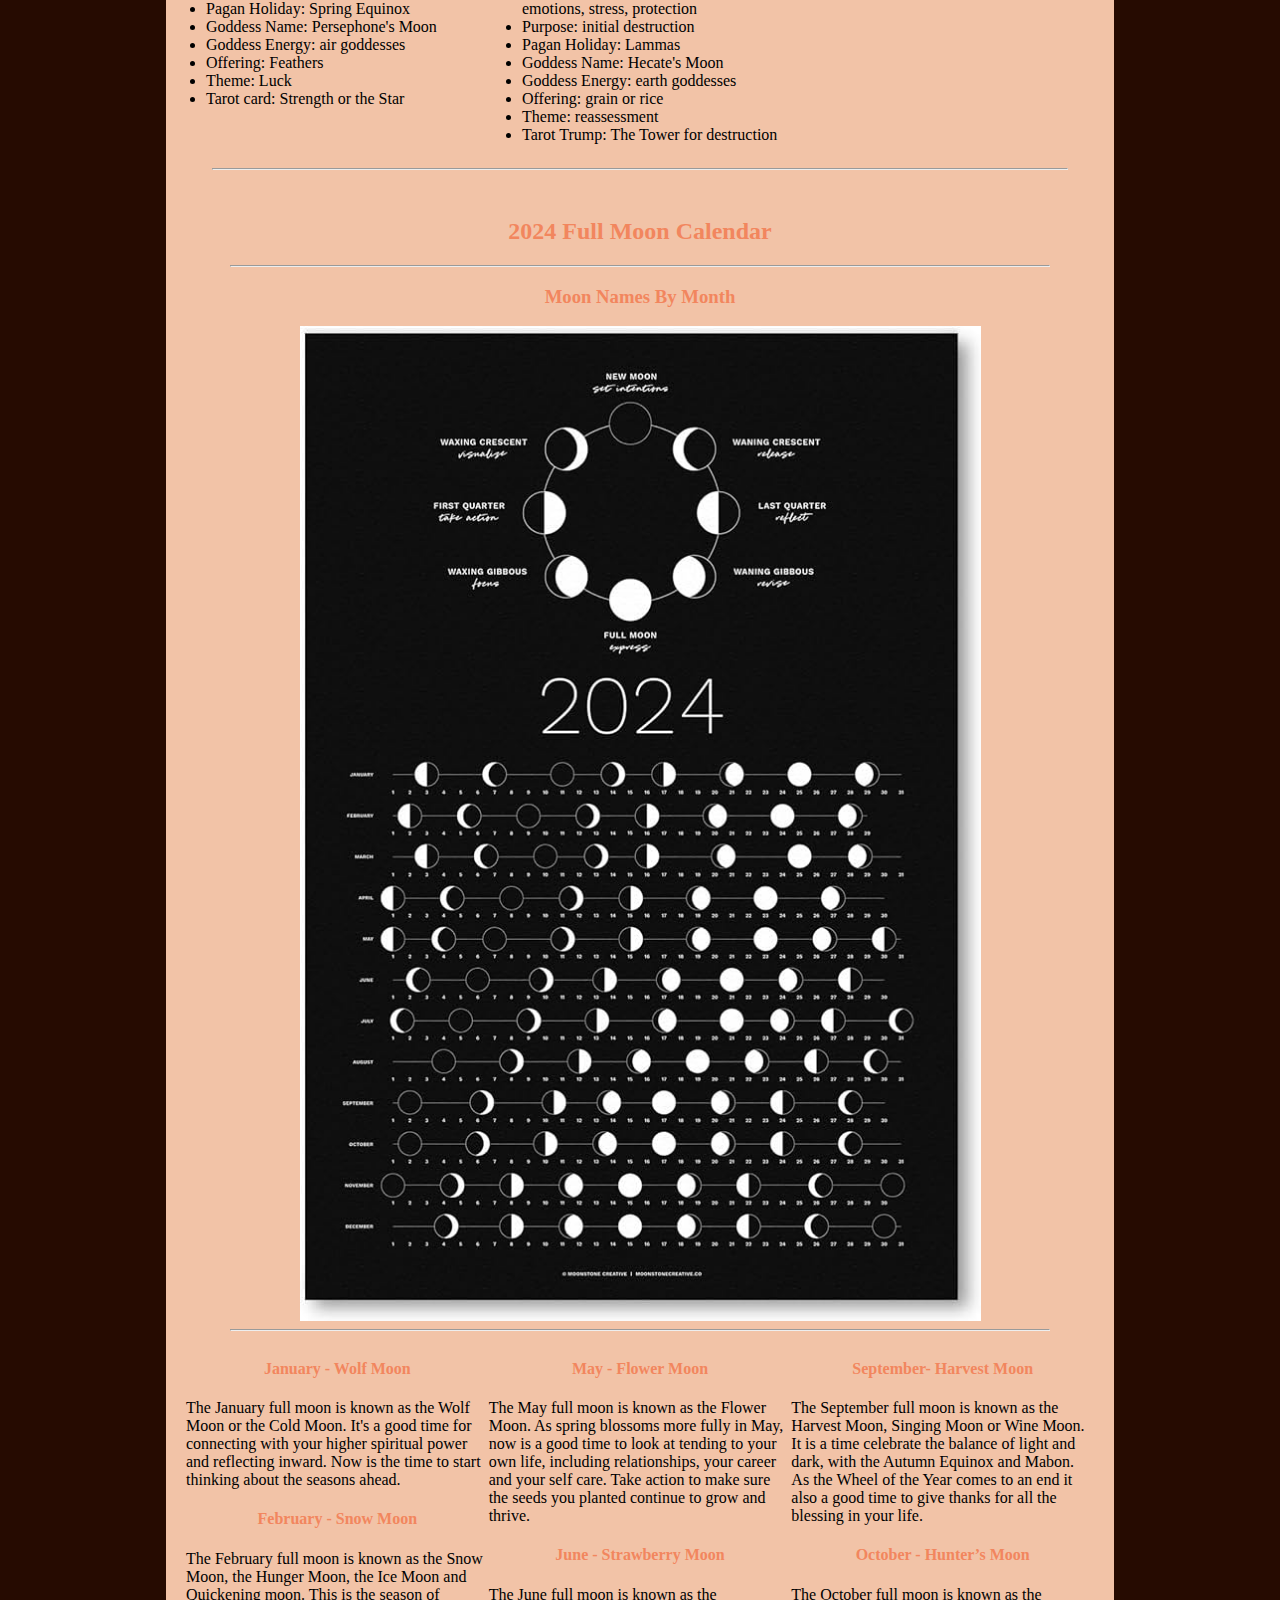
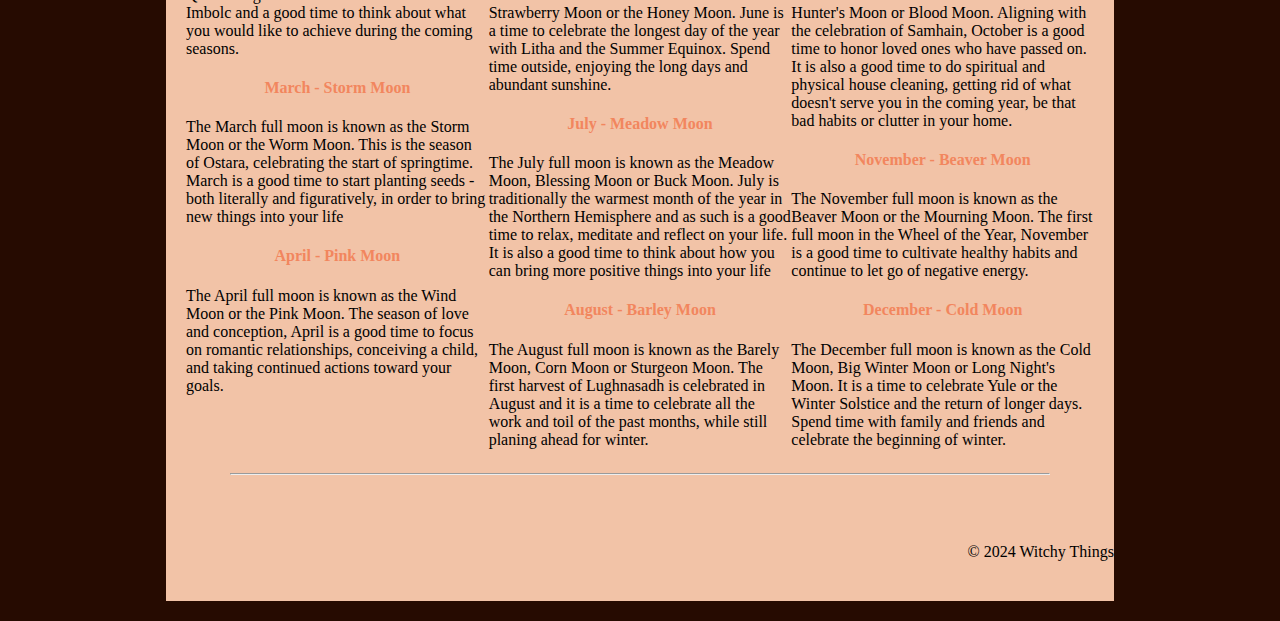
<file: witchy_things_3/moon.html>
<!DOCTYPE html>
<html lang="en">

<head>
    <meta charset="UTF-8">
    <meta name="viewport" content="width=device-width, initial-scale=1.0">
    <title>Document</title>
    <link rel="stylesheet" href="css/styles.css">

</head>

    
</body>
<div id="container">
    <header>
        <h1>Moon</h1>
    </header>

    <nav>
        <ul>
        <li><a href="index.html">Home</a></li>
       <li><a href="moon.html">Moon Stuff</a></li> 
        <li><a href="more_stuff.html">More Witchy Things</a></li>
    </ul>
    </nav>

    <hr>
    <p>The Moon has long been held in reverence by ancient people. Lunar cycles were used as guides for planting and harvesting, celebrations and fertility. In the pagan community it helps guide intentions setting, spell casting and gatherings.  New moons and waxing moons (when the moon grows bigger) are used to grow your fortune, relationships, happiness and health. Full moons are associated with heighten energy, emotions and power, while waning moons (growing smaller) are thought to aid in lessening your burden, be that weight, anxiety, bad relationships or debt. 

    Is Moon Magick real? Ask any nurse or physician who works in an Emergency Department if the full moon makes a difference in the kind of patients they see. Chances are they will tell you that YES, the ER gets crazy busy on full moons.  Coincident? Maybe. Or maybe not.</p>
       
    <img src="images/moon_phase.jpg" alt="Moon Phases">
    <hr>
<div id="middle">
    <div class="col">
        <h4>NEW MOON</h4>
        <ul>
        <li>ises at dawn, sets at sunset; for full use of these energies, stick to between this time period.</li>
       <li>Moon is exact from the new moon until 3 1/2 days after.</li> 
       <li>Workings: beauty, health, self-improvement, farms/gardens, job hunting, love/romance, networking, and creative ventures</li> 
       <li>Purpose: Beginnings</li> 
       <li>Pagan Holiday: Winter Solstice</li> 
        <li>>Goddess Name: Rosemerta's Moon</li>
       <li>Goddess Energy: Goddesses of growth</li> 
       <li>Offering: Milk and Honey</li> 
        <li>Theme: Abundance</li>
        <li>Tarot Trump: the Fool</li>
        </ul>
    
        <h4>CRESCENT</h4>

        <ul>
        <li>Rises at mid-morning, sets after sunset; best magickal effects between these times.</li>
        <li>Moon is 3 1/2 to 7 days after new moon.</li>
       <li>Purpose: the movement of the thing</li> 
        <li>Pagan Holiday: Imbolc</li>
        <li>Goddess Name: Brigid's Moon</li>
        <li>Goddess Energy: water goddesses</li>
        <li>Offering: Candles</li>
        <li>Theme: Manifestation</li>
        <li>Tarot Trump: The Magician</li>
        </ul>
        
         <h4>FIRST QUARTER</h4>

         <ul>
        <li>Moon rises at noon, sets at midnight; best effects between these times</li>
       <li>Moon is 7- 10 1/2 days after new moon</li> 
        <li>Workings: courage, elemental magick, friends, luck, and motivation.</li>
        <li>Purpose: The shape of the thing</li>
        <li>Pagan Holiday: Spring Equinox</li>
        <li>Goddess Name: Persephone's Moon</li>
       <li>Goddess Energy: air goddesses</li> 
        <li>Offering: Feathers</li>
        <li>Theme: Luck</li>
        <li>Tarot card: Strength or the Star</li>
         </ul>
    </div>
    <div class="col">
        <h4>GIBBOUS</h4>

        <ul>
        <li></li>Moon rises in mid-afternoon, sets around 3 am; best effects between these times
        <li>Moon is 10 1/2 -14 days after new moon</li>
       <li>Workings: courage, patience, peace, and harmony</li> 
        <li>Purpose: details</li>
        <li>Goddess Name: Nuit's Moon</li>
       <li>Goddess Energy: star goddesses</li> 
       <li> Offering: Ribbons</li>
        <li>Theme: Perfection</li>
         </ul>

       
         <h4>FULL MOON</h4>

         <ul>
        <li>Moon rises at sunset, sets at dawn; best effects between these times</li>
       <li>Moon is 14-17 1/2 days after the new moon</li> 
       <li>Workings: artistic endeavors, beauty, health, fitness, change, decisions, children, competition, dreams, families, knowledge, legal undertakings, love, romance, money, motivation, protection, psychic power, self-improvement.</li> 
       <li>Purpose: completion of a project</li> 
        <li>Pagan Holiday: Summer Solstice</li>
        <li>Goddess Name: Sekhmet's Moon</li>
        <li>Goddess Energy: fire goddesses</li>
        <li>Offering: flowers</li>
        <li>Theme: Power</li>
       <li>Tarot Card: the Sun</li> 
        </ul>

        <h4>DISSEMINATING</h4> 

         <ul>
        <li>Moon rising at mid-evening, sets at mid-morning; best effects between these times</li>
        <li>Moon is 3 1/2-7 days after the full moon.</li>
        <li>Workings: addictions, decisions, divorce, emotions, stress, protection</li>
        <li>Purpose: initial destruction</li>
        <li>Pagan Holiday: Lammas</li>
        <li>Goddess Name: Hecate's Moon</li>
        <li>Goddess Energy: earth goddesses</li>
        <li>Offering: grain or rice</li>
        <li>Theme: reassessment</li>
        <li>Tarot Trump: The Tower for destruction</li>
        </ul>
    </div>

    <div class="col">   
        <h4>LAST QUARTER</h4> 

        <ul>
        <li>Moon rises at midnight and sets at noon; best effects between these times</li>
        <li>Moon is 7-10 1/2 days after the full moon.</li>
       <li> Workings: Addictions, divorce, endings, health and healing (banishing), stress, protection, and ancestors.</li>
        <li>Purpose: Absolute destruction</li>
       <li>Pagan Holiday: Fall Equinox</li> 
       <li>Goddess Name: The Morrigan's Moon</li>
       <li>Goddess Energy: harvest goddesses</li> 
        <li>Offering: Incense</li>
        <li>Theme: Banishing</li>
        <li>Tarot Trump: Judgement</li>
        </ul>
    
         <h4>BALSAMIC (DARK MOON)</h4>

         <ul>
        <li>Moon rises at 3 am and sets at mid-afternoon, best effects between these times.</li>
        <li>Moon is 10 1/2-14 days after the full moon</li>
       <li>Workings: addictions, change, divorce, enemies, justice, obstacles, quarrels, removal, separation, stopping stalkers and theft.</li> 
       <li>Purpose: Rest</li> 
        <li>>Pagan Holiday: Samhain</li>
        <li>Goddess Name: Kali's Moon</li>
        <li>Goddess Energy: Dark goddesses</li>
        <li>Offering: honesty</li>
        <li>Theme: Justice</li>
        <li>Tarot Trump: Justice</li>
         </ul>
    </div>
</div>      
    <hr>

    <main>
        <h2>2024 Full Moon Calendar</h2>
        <hr>
        <h3>Moon Names By Month</h3>
       
        <p> </p>
        <img src="images/moon_calendar.jpg" alt="Calendar">
    <hr>
<div id="lower">
    <div class="col">
        <h4>January - Wolf Moon</h4>
        <p>The January full moon is known as the Wolf Moon or the Cold Moon. It's a good time for connecting with your higher spiritual power and reflecting inward.  Now is the time to start thinking about the seasons ahead.</p> 
        
        <h4>February - Snow Moon</h4>
        <p>The February full moon is known as the Snow Moon, the Hunger Moon, the Ice Moon and Quickening moon. This is the season of Imbolc and a good time to think about what you would like to achieve during the coming seasons.</p>
        
        <h4>March - Storm Moon</h4>
        <p>The March full moon is known as the Storm Moon or the Worm Moon. This is the season of Ostara, celebrating the start of springtime. March is a good time to start planting seeds - both literally and figuratively, in order to bring new things into your life</p>
        
        <h4>April - Pink Moon</h4>
        <p>The April full moon is known as the Wind Moon or the Pink Moon.  The season of love and conception, April is a good time to focus on romantic relationships, conceiving a child, and taking continued actions toward your goals.</p> 
    </div>

    <div class="col">
        <h4>May - Flower Moon</h4>
        <p>The May full moon is known as the Flower Moon. As spring blossoms more fully in May, now is a good time to look at tending to your own life, including relationships, your career and your self care. Take action to make sure the seeds you planted continue to grow and thrive. </p>
        
        <h4>June - Strawberry Moon</h4>
        <p>The June full moon is known as the Strawberry Moon or the Honey Moon. June is a time to celebrate the longest day of the year with Litha and the Summer Equinox.  Spend time outside, enjoying the long days and abundant sunshine. </p>
        
        <h4>July - Meadow Moon</h4>
        <p>The July full moon is known as the Meadow Moon, Blessing Moon or Buck Moon. July is traditionally the warmest month of the year in the Northern Hemisphere and as such is a good time to relax, meditate and reflect on your life.  It is also a good time to think about how you can bring more positive things into your life</p>
        
        <h4>August - Barley Moon</h4>
       <p> The August full moon is known as the Barely Moon, Corn Moon or Sturgeon Moon. The first harvest of Lughnasadh is celebrated in August and it is a time to celebrate all the work and toil of the past months, while still planing ahead for winter.</p> 
    </div>
    
    <div class="col">
        <h4>September- Harvest Moon</h4> 
        <p>The September full moon is known as the Harvest Moon, Singing Moon or Wine Moon. It is a time celebrate the balance of light and dark, with the Autumn Equinox and Mabon.  As the Wheel of the Year comes to an end it also a good time to give thanks for all the blessing in your life.</p> 
        
        <h4>October - Hunter’s Moon</h4>
       <p>The October full moon is known as the Hunter's Moon or Blood Moon. Aligning with the celebration of Samhain, October is a good time to honor loved ones who have passed on. It is also a good time to do spiritual and physical house cleaning, getting rid of what doesn't serve you in the coming year, be that bad habits or clutter in your home.</p>  
        
        <h4>November - Beaver Moon</h4> 
        <p>The November full moon is known as the Beaver Moon or the Mourning Moon.  The first full moon in the Wheel of the Year, November is a good time to cultivate healthy habits and continue to let go of negative energy.</p> 
        
        <h4>December - Cold Moon</h4>
       <p>The December full moon is known as the Cold Moon, Big Winter Moon or Long Night's Moon. It is a time to celebrate Yule or the Winter Solstice and the return of longer days. Spend time with family and friends and celebrate the beginning of winter.</p> 
    </div>
</div>
        <hr>
    </main>
    <footer>
        &copy; 2024 Witchy Things</footer>
</div>
</html>
</file>
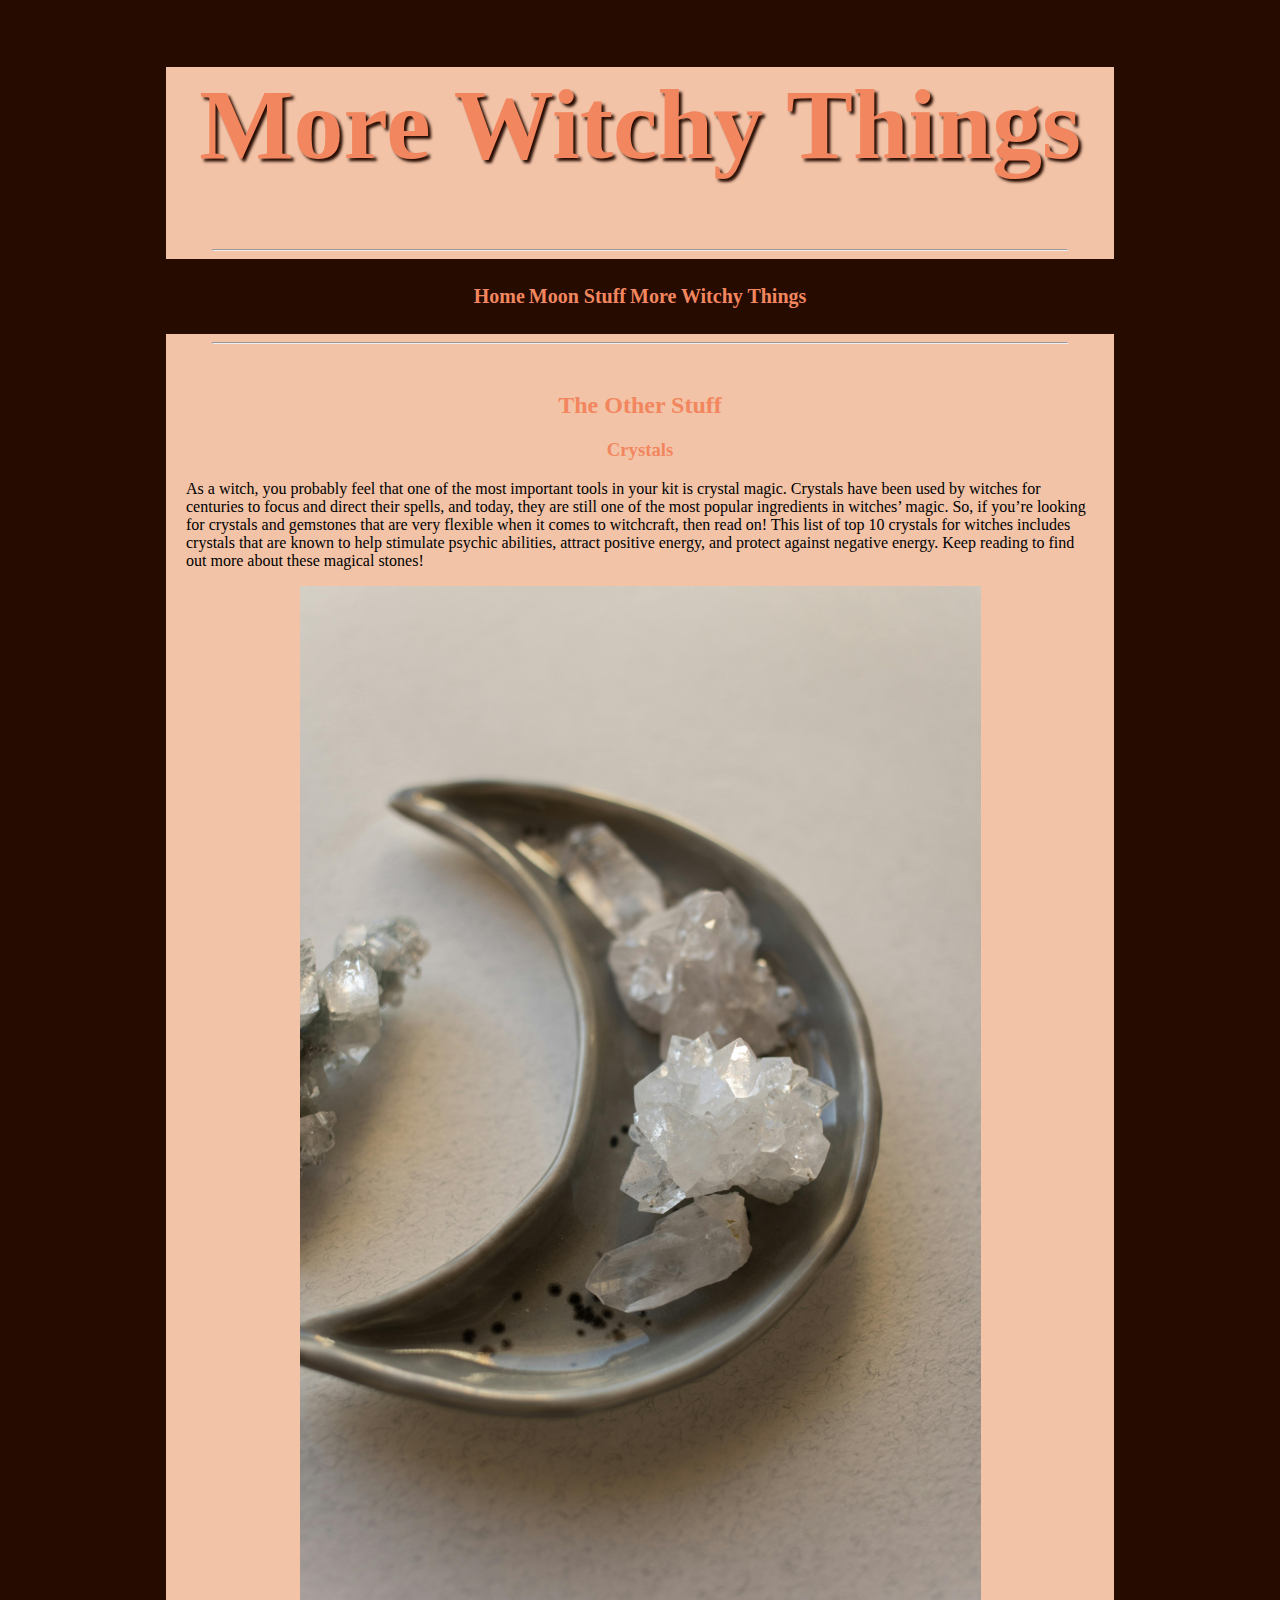
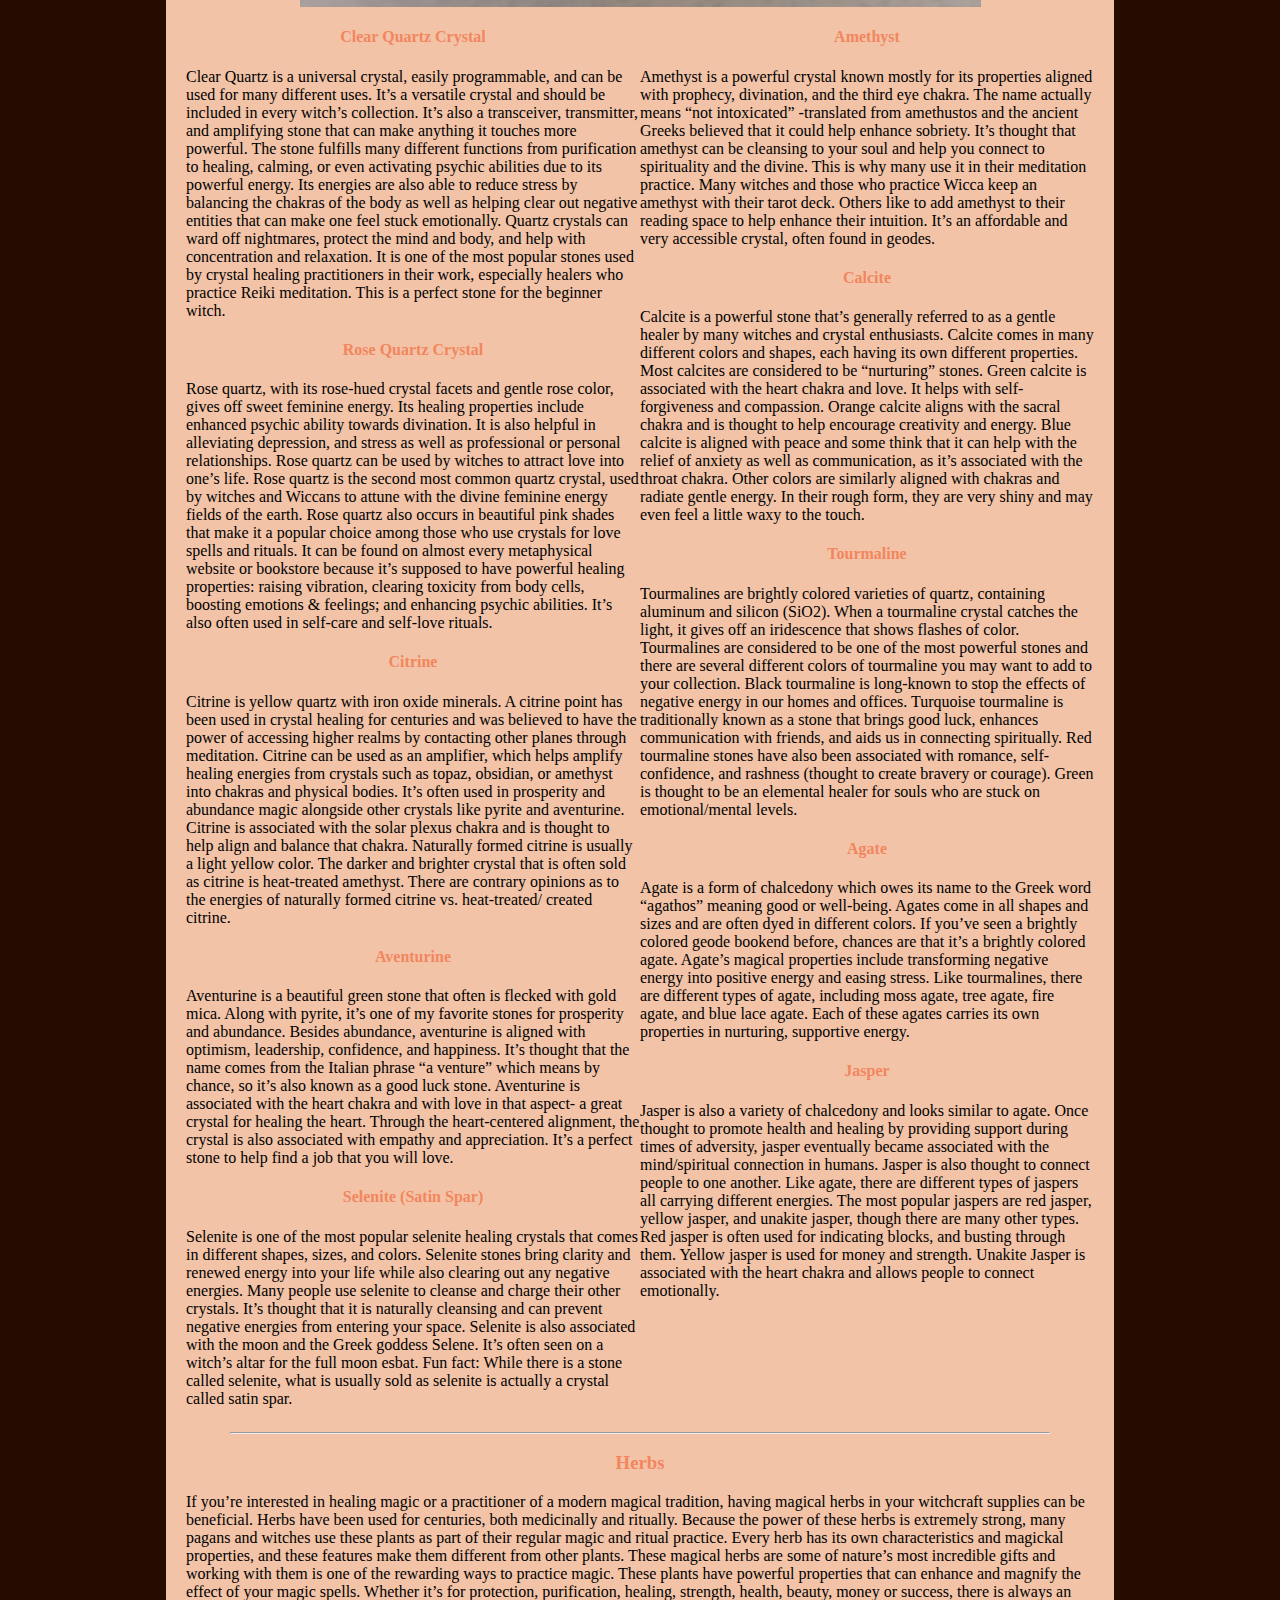
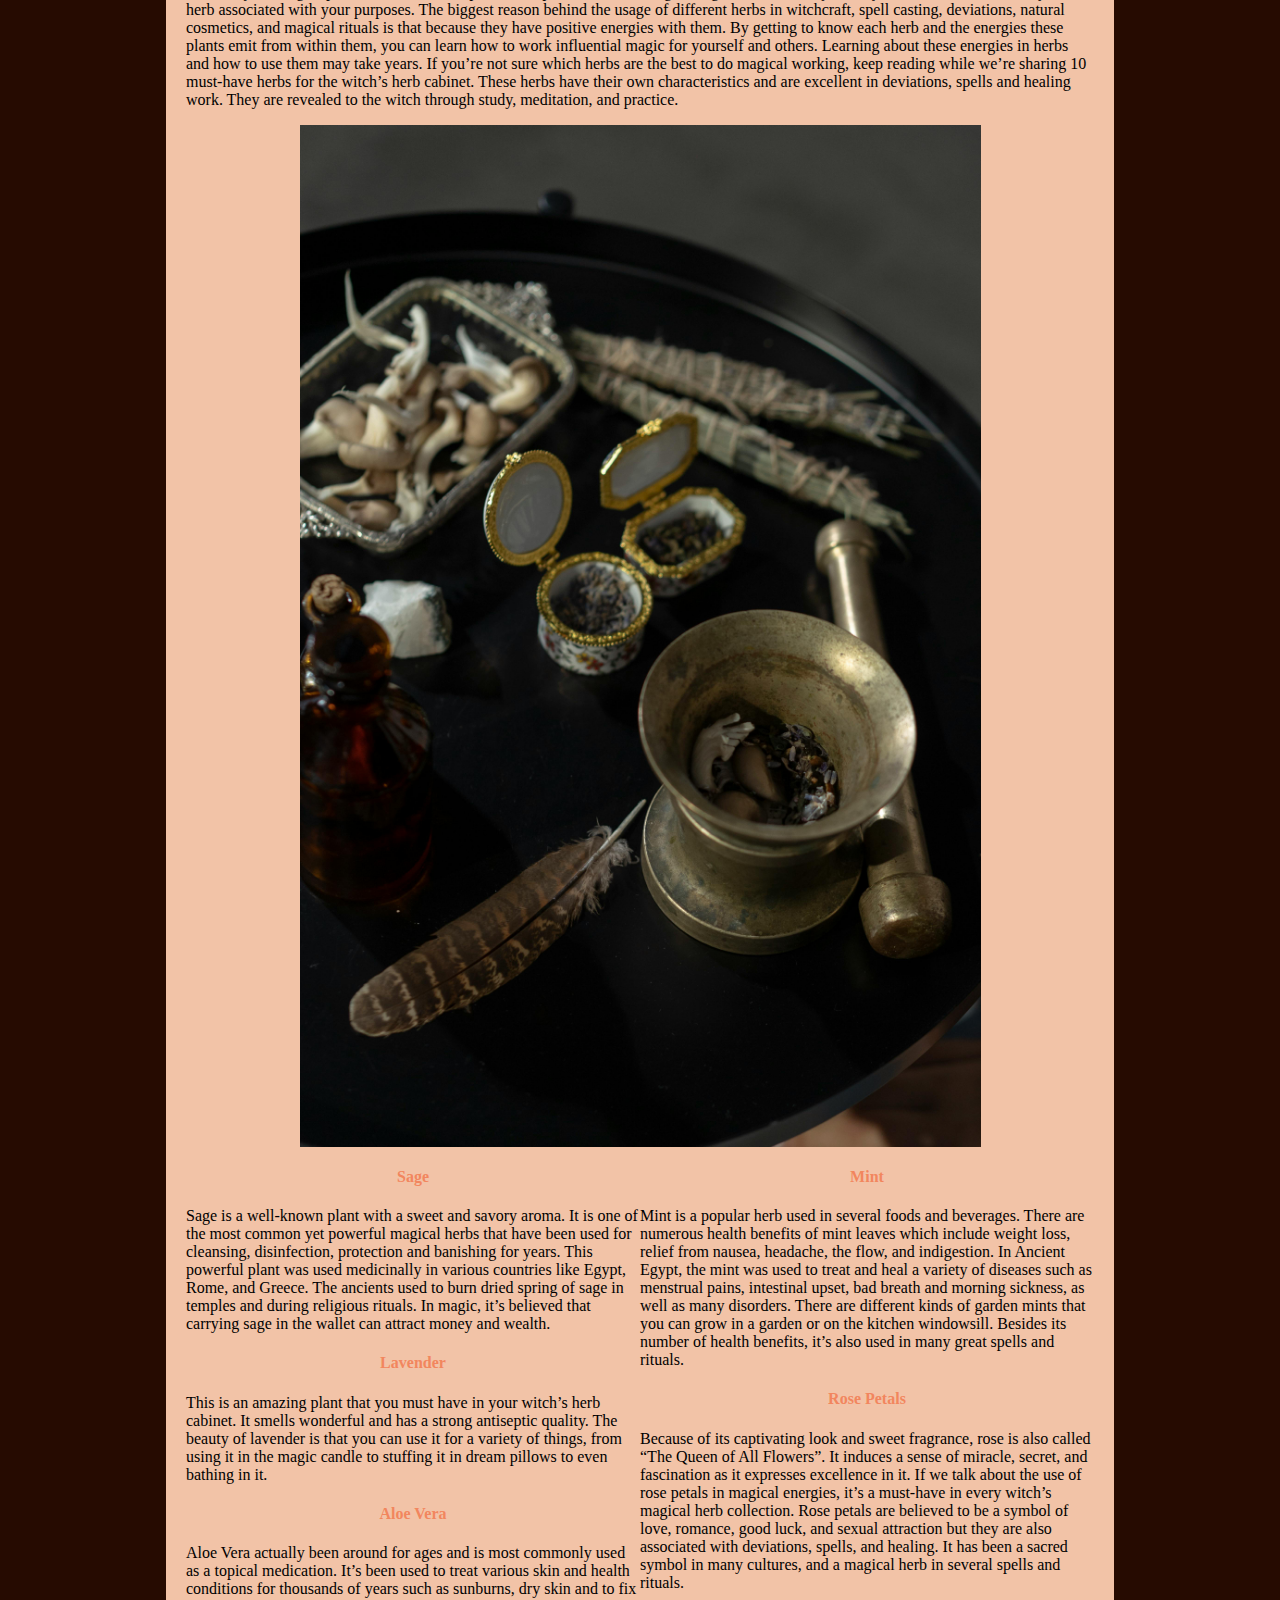
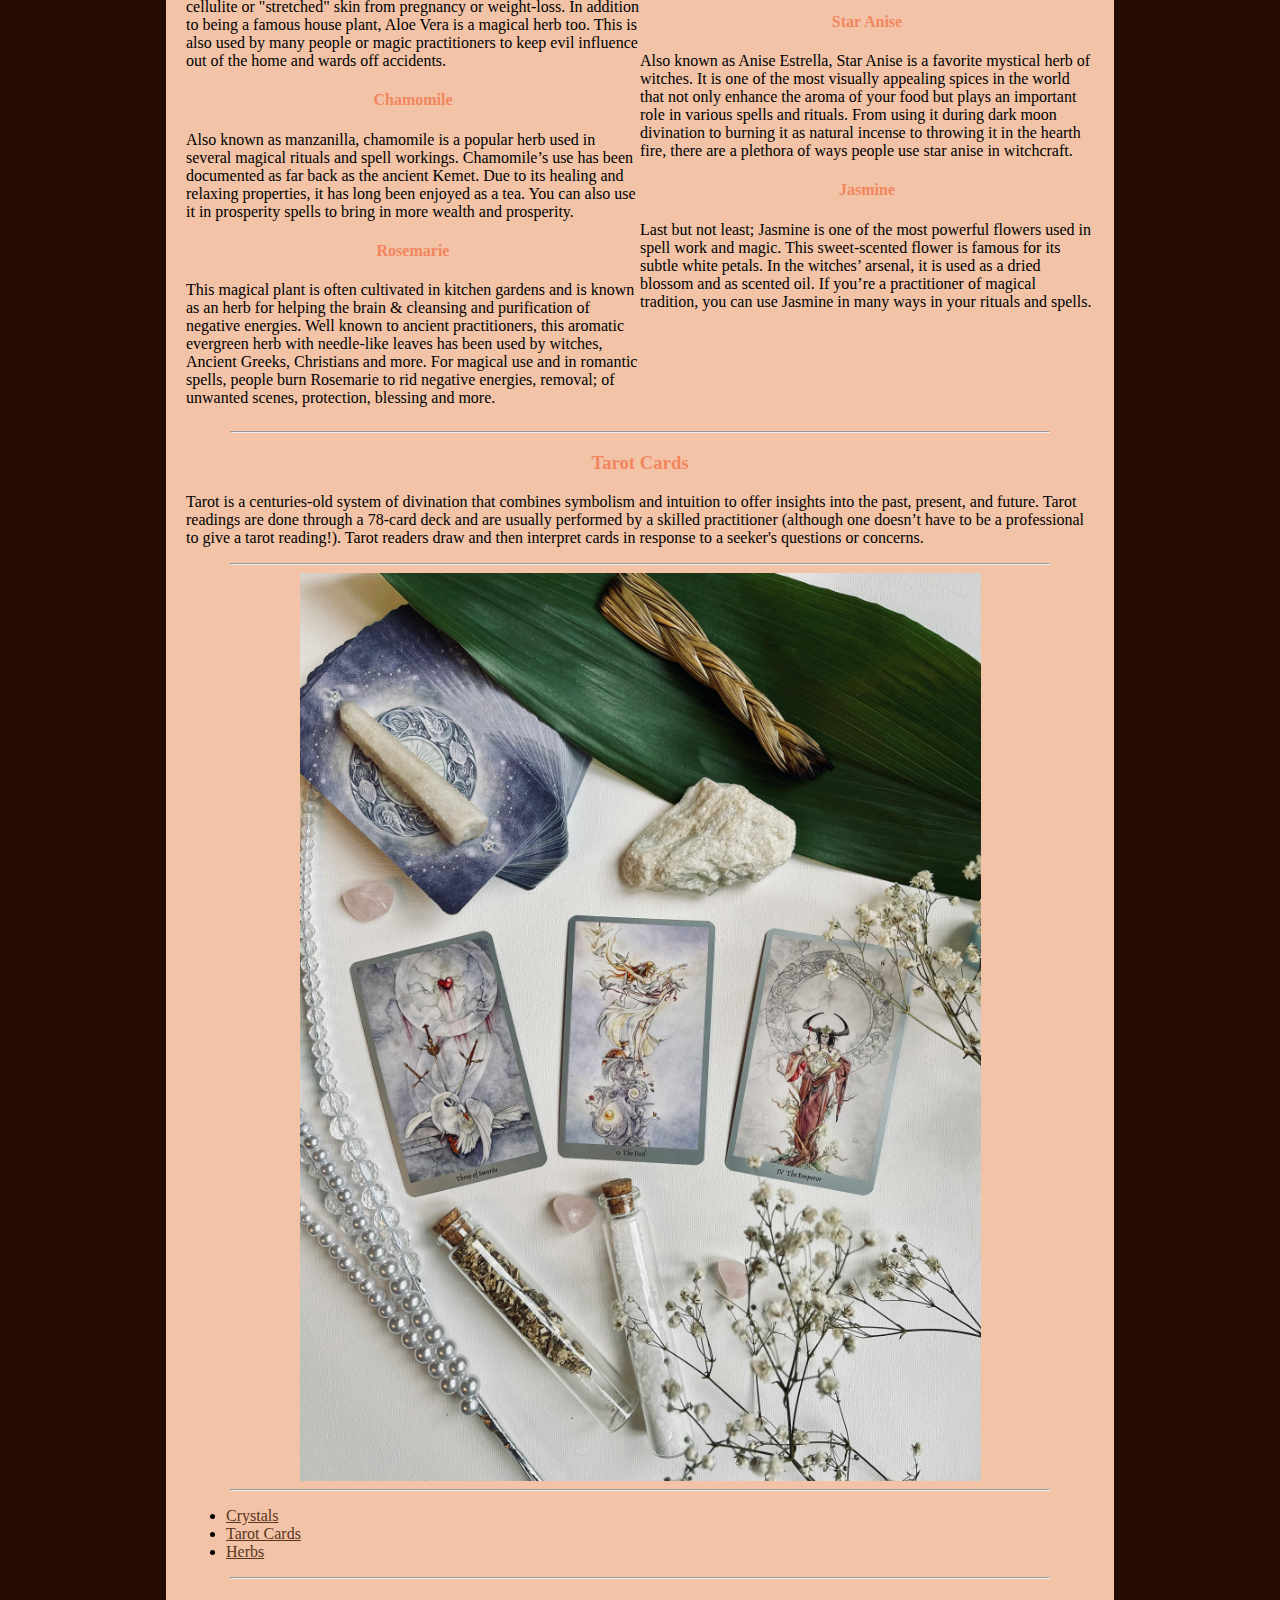
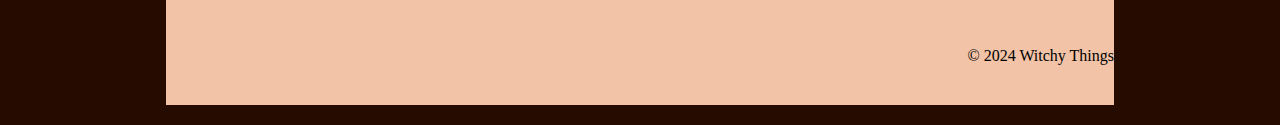
<file: witchy_things_3/more_stuff.html>
<!DOCTYPE html>
<html lang="en">

<head>
    <meta charset="UTF-8">
    <meta name="viewport" content="width=device-width, initial-scale=1.0">
    <title>Document</title>
    <link rel="stylesheet" href="css/styles.css">

</head>

<body>
    
</body>
<div id="container">
    <header>
        <h1>More Witchy Things</h1>
    </header>
    <hr>
    <nav>
        <ul>
        <li><a href="index.html">Home</a></li>
       <li><a href="moon.html">Moon Stuff</a></li> 
        <li><a href="more_stuff.html">More Witchy Things</a></li>
    </ul>
    </nav>
    <hr>
    <main>
        <h2>The Other Stuff</h2>

        <h3>Crystals</h3>
        
        <p>As a witch, you probably feel that one of the most important tools in your kit is crystal magic. Crystals have been used by witches for centuries to focus and direct their spells, and today, they are still one of the most popular ingredients in witches’ magic. So, if you’re looking for crystals and gemstones that are very flexible when it comes to witchcraft, then read on! This list of top 10 crystals for witches includes crystals that are known to help stimulate psychic abilities, attract positive energy, and protect against negative energy. Keep reading to find out more about these magical stones!</p>

        <img src="images/moon_with_crystals.jpg" alt="Crystals">

        <div id="middle">
     <div class="col">
        <h4>Clear Quartz Crystal</h4>
            <p>Clear Quartz is a universal crystal, easily programmable, and can be used for many different uses. It’s a versatile crystal and should be included in every witch’s collection. It’s also a transceiver, transmitter, and amplifying stone that can make anything it touches more powerful. The stone fulfills many different functions from purification to healing, calming, or even activating psychic abilities due to its powerful energy. Its energies are also able to reduce stress by balancing the chakras of the body as well as helping clear out negative entities that can make one feel stuck emotionally. Quartz crystals can ward off nightmares, protect the mind and body, and help with concentration and relaxation. It is one of the most popular stones used by crystal healing practitioners in their work, especially healers who practice Reiki meditation. This is a perfect stone for the beginner witch.</p>
            
            <h4>Rose Quartz Crystal</h4>
           <p>Rose quartz, with its rose-hued crystal facets and gentle rose color, gives off sweet feminine energy. Its healing properties include enhanced psychic ability towards divination. It is also helpful in alleviating depression, and stress as well as professional or personal relationships. Rose quartz can be used by witches to attract love into one’s life.
            
            Rose quartz is the second most common quartz crystal, used by witches and Wiccans to attune with the divine feminine energy fields of the earth. Rose quartz also occurs in beautiful pink shades that make it a popular choice among those who use crystals for love spells and rituals. It can be found on almost every metaphysical website or bookstore because it’s supposed to have powerful healing properties: raising vibration, clearing toxicity from body cells, boosting emotions & feelings; and enhancing psychic abilities. It’s also often used in self-care and self-love rituals.</p>

            <h4>Citrine</h4>
            <p>Citrine is yellow quartz with iron oxide minerals. A citrine point has been used in crystal healing for centuries and was believed to have the power of accessing higher realms by contacting other planes through meditation. Citrine can be used as an amplifier, which helps amplify healing energies from crystals such as topaz, obsidian, or amethyst into chakras and physical bodies. It’s often used in prosperity and abundance magic alongside other crystals like pyrite and aventurine. Citrine is associated with the solar plexus chakra and is thought to help align and balance that chakra. Naturally formed citrine is usually a light yellow color. The darker and brighter crystal that is often sold as citrine is heat-treated amethyst. There are contrary opinions as to the energies of naturally formed citrine vs. heat-treated/ created citrine.</p>

            <h4>Aventurine</h4>
            <p>Aventurine is a beautiful green stone that often is flecked with gold mica. Along with pyrite, it’s one of my favorite stones for prosperity and abundance. Besides abundance, aventurine is aligned with optimism, leadership, confidence, and happiness. It’s thought that the name comes from the Italian phrase “a venture” which means by chance, so it’s also known as a good luck stone. Aventurine is associated with the heart chakra and with love in that aspect- a great crystal for healing the heart. Through the heart-centered alignment, the crystal is also associated with empathy and appreciation. It’s a perfect stone to help find a job that you will love.</p>

            <h4>Selenite (Satin Spar)</h4>
            <p>Selenite is one of the most popular selenite healing crystals that comes in different shapes, sizes, and colors. Selenite stones bring clarity and renewed energy into your life while also clearing out any negative energies. Many people use selenite to cleanse and charge their other crystals. It’s thought that it is naturally cleansing and can prevent negative energies from entering your space. Selenite is also associated with the moon and the Greek goddess Selene. It’s often seen on a witch’s altar for the full moon esbat. Fun fact: While there is a stone called selenite, what is usually sold as selenite is actually a crystal called satin spar.</p>
    </div>

    <div class="col">
            <h4>Amethyst</h4>
            <p>Amethyst is a powerful crystal known mostly for its properties aligned with prophecy, divination, and the third eye chakra. The name actually means “not intoxicated” -translated from amethustos and the ancient Greeks believed that it could help enhance sobriety. It’s thought that amethyst can be cleansing to your soul and help you connect to spirituality and the divine. This is why many use it in their meditation practice. Many witches and those who practice Wicca keep an amethyst with their tarot deck. Others like to add amethyst to their reading space to help enhance their intuition. It’s an affordable and very accessible crystal, often found in geodes.</p>

            <h4>Calcite</h4>
            <p>Calcite is a powerful stone that’s generally referred to as a gentle healer by many witches and crystal enthusiasts. Calcite comes in many different colors and shapes, each having its own different properties. Most calcites are considered to be “nurturing” stones. Green calcite is associated with the heart chakra and love. It helps with self-forgiveness and compassion. Orange calcite aligns with the sacral chakra and is thought to help encourage creativity and energy. Blue calcite is aligned with peace and some think that it can help with the relief of anxiety as well as communication, as it’s associated with the throat chakra. Other colors are similarly aligned with chakras and radiate gentle energy. In their rough form, they are very shiny and may even feel a little waxy to the touch.</p>

            <h4>Tourmaline</h4>
            <p>Tourmalines are brightly colored varieties of quartz, containing aluminum and silicon (SiO2). When a tourmaline crystal catches the light, it gives off an iridescence that shows flashes of color. Tourmalines are considered to be one of the most powerful stones and there are several different colors of tourmaline you may want to add to your collection. Black tourmaline is long-known to stop the effects of negative energy in our homes and offices. Turquoise tourmaline is traditionally known as a stone that brings good luck, enhances communication with friends, and aids us in connecting spiritually. Red tourmaline stones have also been associated with romance, self-confidence, and rashness (thought to create bravery or courage). Green is thought to be an elemental healer for souls who are stuck on emotional/mental levels.</p>

            <h4>Agate</h4>
            <p>Agate is a form of chalcedony which owes its name to the Greek word “agathos” meaning good or well-being. Agates come in all shapes and sizes and are often dyed in different colors. If you’ve seen a brightly colored geode bookend before, chances are that it’s a brightly colored agate. Agate’s magical properties include transforming negative energy into positive energy and easing stress. Like tourmalines, there are different types of agate, including moss agate, tree agate, fire agate, and blue lace agate. Each of these agates carries its own properties in nurturing, supportive energy.</p>

            <h4>Jasper</h4>
            <p>Jasper is also a variety of chalcedony and looks similar to agate. Once thought to promote health and healing by providing support during times of adversity, jasper eventually became associated with the mind/spiritual connection in humans. Jasper is also thought to connect people to one another. Like agate, there are different types of jaspers all carrying different energies. The most popular jaspers are red jasper, yellow jasper, and unakite jasper, though there are many other types. Red jasper is often used for indicating blocks, and busting through them. Yellow jasper is used for money and strength. Unakite Jasper is associated with the heart chakra and allows people to connect emotionally.</p>
    </div>
</div>
     <hr>
        <h3>Herbs</h3>
       
        <p>If you’re interested in healing magic or a practitioner of a modern magical tradition, having magical herbs in your witchcraft supplies can be beneficial. Herbs have been used for centuries, both medicinally and ritually. Because the power of these herbs is extremely strong, many pagans and witches use these plants as part of their regular magic and ritual practice. 

        Every herb has its own characteristics and magickal properties, and these features make them different from other plants. These magical herbs are some of nature’s most incredible gifts and working with them is one of the rewarding ways to practice magic. These plants have powerful properties that can enhance and magnify the effect of your magic spells. Whether it’s for protection, purification, healing, strength, health, beauty, money or success, there is always an herb associated with your purposes.
            
        The biggest reason behind the usage of different herbs in witchcraft, spell casting, deviations, natural cosmetics, and magical rituals is that because they have positive energies with them. By getting to know each herb and the energies these plants emit from within them, you can learn how to work influential magic for yourself and others. Learning about these energies in herbs and how to use them may take years. 
            
        If you’re not sure which herbs are the best to do magical working, keep reading while we’re sharing 10 must-have herbs for the witch’s herb cabinet. These herbs have their own characteristics and are excellent in deviations, spells and healing work. They are revealed to the witch through study, meditation, and practice.</p>
            
        <img src="images/tray_with_herbs.jpg" alt="Sage">
 <div id="lower">    
    <div class="col">
        <h4>Sage</h4>
         <p>Sage is a well-known plant with a sweet and savory aroma. It is one of the most common yet powerful magical herbs that have been used for cleansing, disinfection, protection and banishing for years. This powerful plant was used medicinally in various countries like Egypt, Rome, and Greece. The ancients used to burn dried spring of sage in temples and during religious rituals. In magic, it’s believed that carrying sage in the wallet can attract money and wealth.</p> 

        <h4>Lavender</h4>
        <p>This is an amazing plant that you must have in your witch’s herb cabinet. It smells wonderful and has a strong antiseptic quality. The beauty of lavender is that you can use it for a variety of things, from using it in the magic candle to stuffing it in dream pillows to even bathing in it.</p> 

        <h4>Aloe Vera</h4>
        <p>Aloe Vera actually been around for ages and is most commonly used as a topical medication. It’s been used to treat various skin and health conditions for thousands of years such as sunburns, dry skin and to fix cellulite or "stretched" skin from pregnancy or weight-loss.
        In addition to being a famous house plant, Aloe Vera is a magical herb too. This is also used by many people or magic practitioners to keep evil influence out of the home and wards off accidents.</p> 

        <h4>Chamomile</h4>
        <p>Also known as manzanilla, chamomile is a popular herb used in several magical rituals and spell workings. Chamomile’s use has been documented as far back as the ancient Kemet. Due to its healing and relaxing properties, it has long been enjoyed as a tea. You can also use it in prosperity spells to bring in more wealth and prosperity.</p> 

        <h4>Rosemarie</h4>
        <p>This magical plant is often cultivated in kitchen gardens and is known as an herb for helping the brain & cleansing and purification of negative energies. Well known to ancient practitioners, this aromatic evergreen herb with needle-like leaves has been used by witches, Ancient Greeks, Christians and more. For magical use and in romantic spells, people burn Rosemarie to rid negative energies, removal; of unwanted scenes, protection, blessing and more.</p> 
    </div>

    <div class="col">
        <h4>Mint</h4>
        <p>Mint is a popular herb used in several foods and beverages. There are numerous health benefits of mint leaves which include weight loss, relief from nausea, headache, the flow, and indigestion. In Ancient Egypt, the mint was used to treat and heal a variety of diseases such as menstrual pains, intestinal upset, bad breath and morning sickness, as well as many disorders. There are different kinds of garden mints that you can grow in a garden or on the kitchen windowsill. Besides its number of health benefits, it’s also used in many great spells and rituals.</p>

        <h4>Rose Petals</h4>
        <p>Because of its captivating look and sweet fragrance, rose is also called “The Queen of All Flowers”. It induces a sense of miracle, secret, and fascination as it expresses excellence in it. If we talk about the use of rose petals in magical energies, it’s a must-have in every witch’s magical herb collection. Rose petals are believed to be a symbol of love, romance, good luck, and sexual attraction but they are also associated with deviations, spells, and healing. It has been a sacred symbol in many cultures, and a magical herb in several spells and rituals.</p> 

        <h4>Star Anise</h4>
        <p>Also known as Anise Estrella, Star Anise is a favorite mystical herb of witches. It is one of the most visually appealing spices in the world that not only enhance the aroma of your food but plays an important role in various spells and rituals. From using it during dark moon divination to burning it as natural incense to throwing it in the hearth fire, there are a plethora of ways people use star anise in witchcraft. </p>  

        <h4>Jasmine</h4>
        <p>Last but not least; Jasmine is one of the most powerful flowers used in spell work and magic. This sweet-scented flower is famous for its subtle white petals. In the witches’ arsenal, it is used as a dried blossom and as scented oil. If you’re a practitioner of magical tradition, you can use Jasmine in many ways in your rituals and spells.</p>
    </div>
</div>

        <hr>
        <h3>Tarot Cards</h3>
       
        <p>Tarot is a centuries-old system of divination that combines symbolism and intuition to offer insights into the past, present, and future. Tarot readings are done through a 78-card deck and are usually performed by a skilled practitioner (although one doesn’t have to be a professional to give a tarot reading!). Tarot readers draw and then interpret cards in response to a seeker's questions or concerns.</p>
        <hr>
        <img src="images/tarot_cards.jpg" alt="Tarot Cards">
        <hr>
        <ul>
            <li><a href="https://whimsysoul.com/how-to-use-crystals-stones-for-spirituality-ultimate-beginner-guide/" target="_blank">Crystals</a></li>
            <li><a href="https://www.tarot.com/tarot/cards" target="_blank">Tarot Cards</a></li>
            <li><a href="https://salemwitchmuseum.com/product/herb-chart/" target="_blank">Herbs</a></li>
        </ul>
        <hr>
    </main>
    <footer>
        &copy; 2024 Witchy Things</footer>
</div>
</html>
</file>
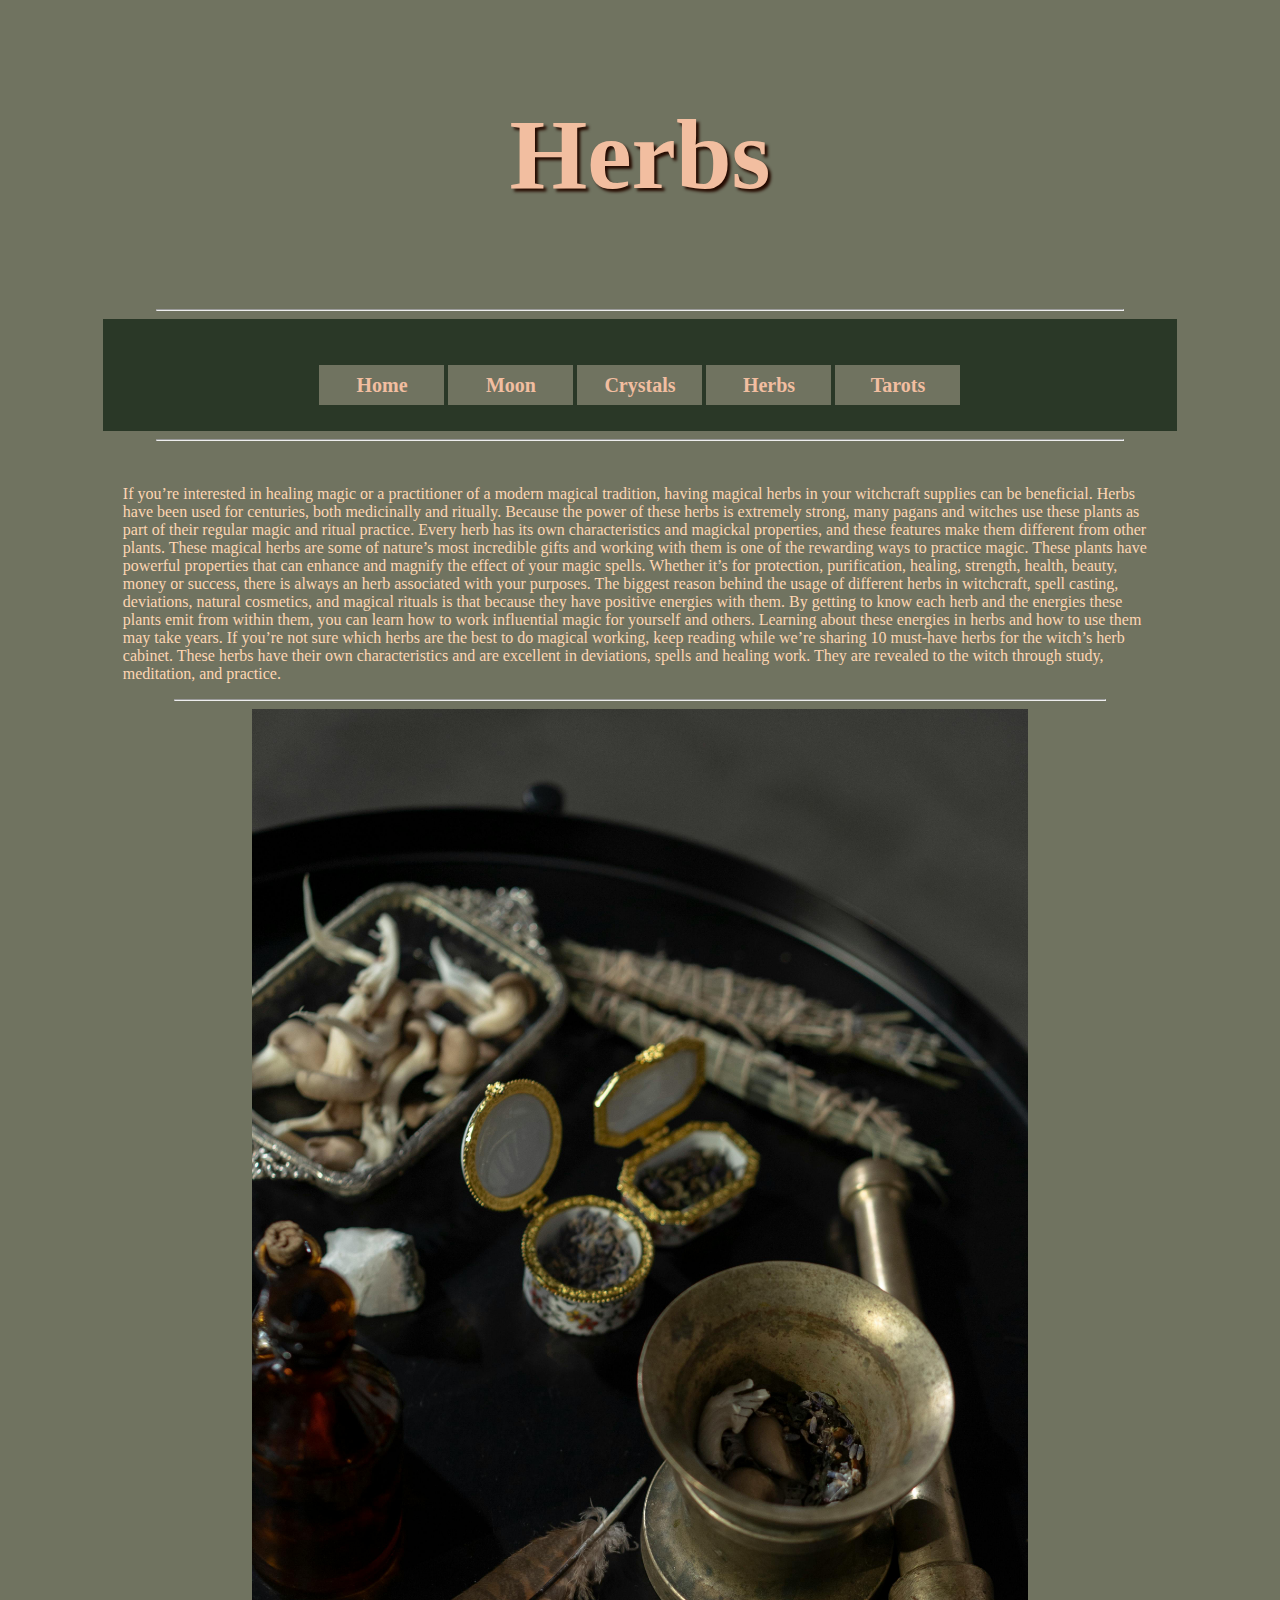
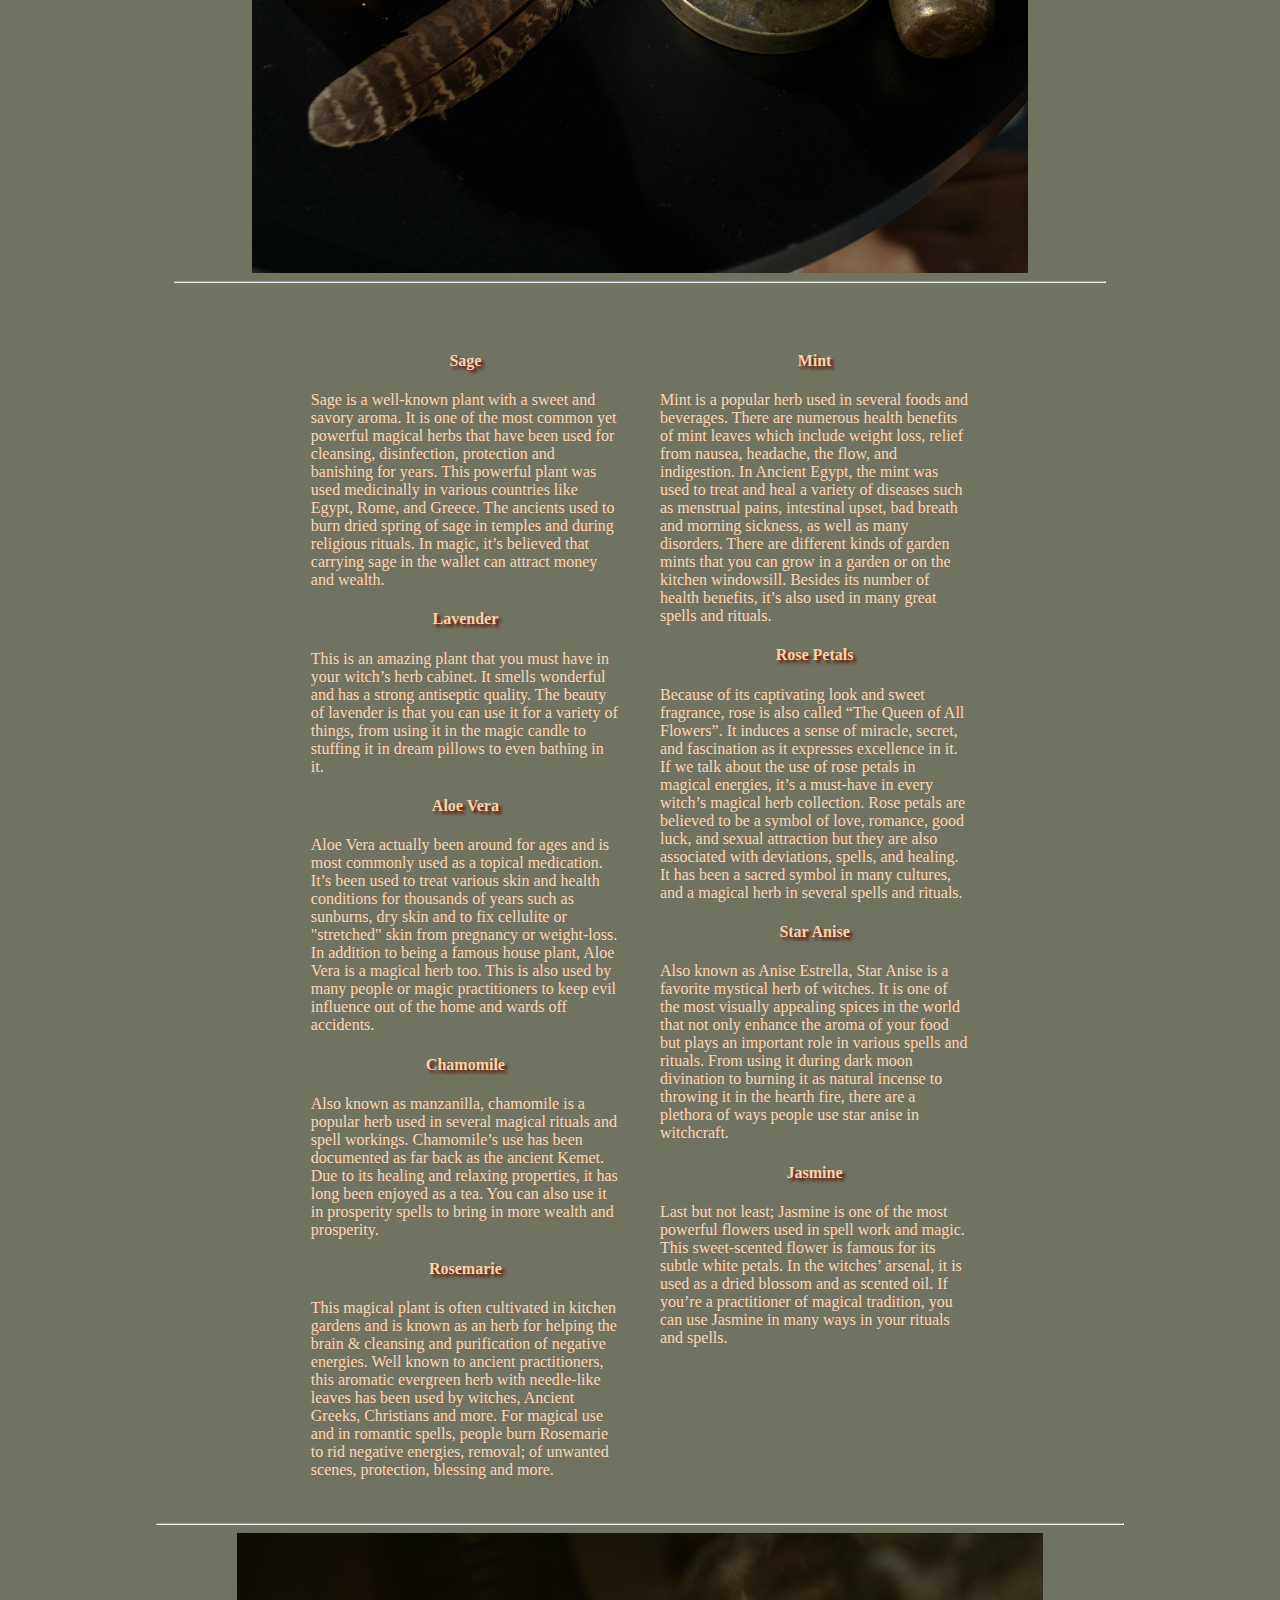
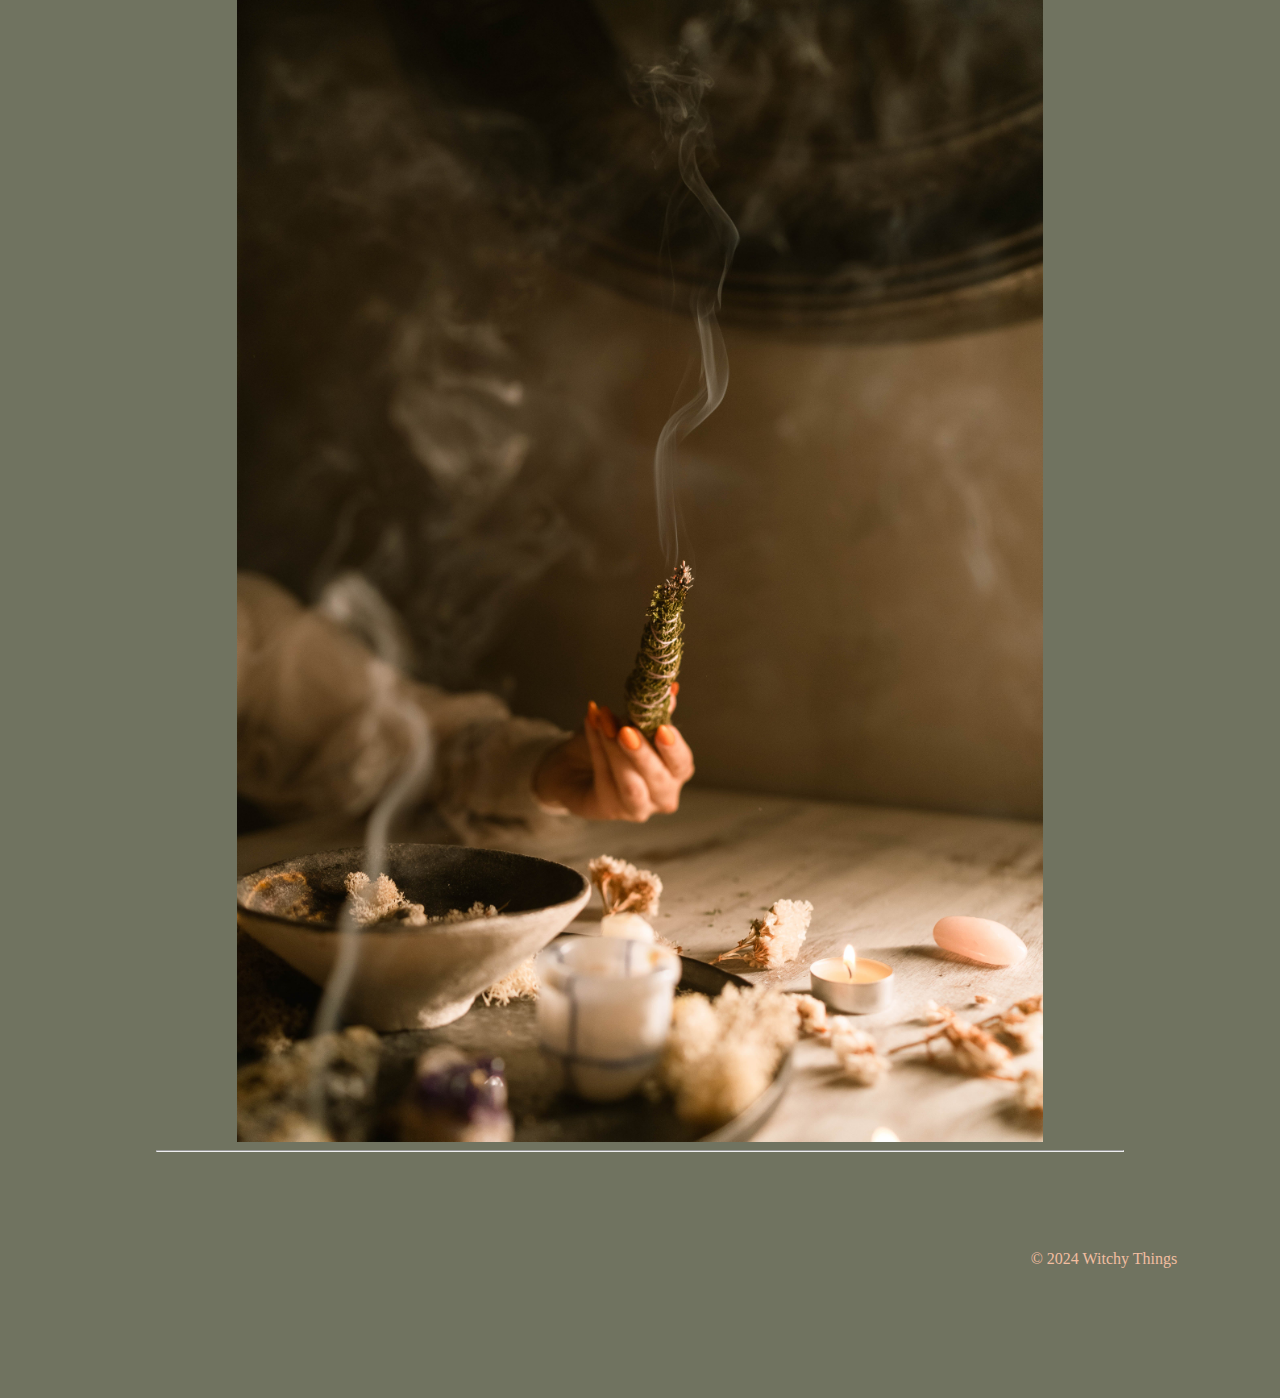
<file: witchy_things_final/herbs.html>
<!DOCTYPE html>
<html lang="en">

<head>
    <meta charset="UTF-8">
    <meta name="viewport" content="width=device-width, initial-scale=1.0">
    <title>Witchy Things</title>
    <link href="https://fonts.googleapis.com/css2?family=Shadows+Into+Light&display=swap" rel="stylesheet">
    <link rel="stylesheet" href="css/styles.css">
</head>

<body>
    

<div id="container">
    <header>
        <h1>Herbs</h1>
    </header>
    <hr>
    <nav>
        <ul>
            <li><a href="index.html">Home</a></li>
           <li><a href="moon.html">Moon</a></li> 
            <li><a href="crystals.html">Crystals</a></li>
            <li><a href="herbs.html">Herbs</a></li>
            <li><a href="tarots.html">Tarots</a></li>
             </ul>
    </nav>
    <hr>
    <main>
       
        <p>If you’re interested in healing magic or a practitioner of a modern magical tradition, having magical herbs in your witchcraft supplies can be beneficial. Herbs have been used for centuries, both medicinally and ritually. Because the power of these herbs is extremely strong, many pagans and witches use these plants as part of their regular magic and ritual practice. 

        Every herb has its own characteristics and magickal properties, and these features make them different from other plants. These magical herbs are some of nature’s most incredible gifts and working with them is one of the rewarding ways to practice magic. These plants have powerful properties that can enhance and magnify the effect of your magic spells. Whether it’s for protection, purification, healing, strength, health, beauty, money or success, there is always an herb associated with your purposes.
            
        The biggest reason behind the usage of different herbs in witchcraft, spell casting, deviations, natural cosmetics, and magical rituals is that because they have positive energies with them. By getting to know each herb and the energies these plants emit from within them, you can learn how to work influential magic for yourself and others. Learning about these energies in herbs and how to use them may take years. 
            
        If you’re not sure which herbs are the best to do magical working, keep reading while we’re sharing 10 must-have herbs for the witch’s herb cabinet. These herbs have their own characteristics and are excellent in deviations, spells and healing work. They are revealed to the witch through study, meditation, and practice.</p>
         
        <hr>
        <img src="images/tray_with_herbs.jpg" alt="Sage">
        <hr>
        
    </main>
 <div id="lower">    
    <div class="col">
        <h4>Sage</h4>
         <p>Sage is a well-known plant with a sweet and savory aroma. It is one of the most common yet powerful magical herbs that have been used for cleansing, disinfection, protection and banishing for years. This powerful plant was used medicinally in various countries like Egypt, Rome, and Greece. The ancients used to burn dried spring of sage in temples and during religious rituals. In magic, it’s believed that carrying sage in the wallet can attract money and wealth.</p> 

        <h4>Lavender</h4>
        <p>This is an amazing plant that you must have in your witch’s herb cabinet. It smells wonderful and has a strong antiseptic quality. The beauty of lavender is that you can use it for a variety of things, from using it in the magic candle to stuffing it in dream pillows to even bathing in it.</p> 

        <h4>Aloe Vera</h4>
        <p>Aloe Vera actually been around for ages and is most commonly used as a topical medication. It’s been used to treat various skin and health conditions for thousands of years such as sunburns, dry skin and to fix cellulite or "stretched" skin from pregnancy or weight-loss.
        In addition to being a famous house plant, Aloe Vera is a magical herb too. This is also used by many people or magic practitioners to keep evil influence out of the home and wards off accidents.</p> 

        <h4>Chamomile</h4>
        <p>Also known as manzanilla, chamomile is a popular herb used in several magical rituals and spell workings. Chamomile’s use has been documented as far back as the ancient Kemet. Due to its healing and relaxing properties, it has long been enjoyed as a tea. You can also use it in prosperity spells to bring in more wealth and prosperity.</p> 

        <h4>Rosemarie</h4>
        <p>This magical plant is often cultivated in kitchen gardens and is known as an herb for helping the brain & cleansing and purification of negative energies. Well known to ancient practitioners, this aromatic evergreen herb with needle-like leaves has been used by witches, Ancient Greeks, Christians and more. For magical use and in romantic spells, people burn Rosemarie to rid negative energies, removal; of unwanted scenes, protection, blessing and more.</p> 
    </div>

    <div class="col">
        <h4>Mint</h4>
        <p>Mint is a popular herb used in several foods and beverages. There are numerous health benefits of mint leaves which include weight loss, relief from nausea, headache, the flow, and indigestion. In Ancient Egypt, the mint was used to treat and heal a variety of diseases such as menstrual pains, intestinal upset, bad breath and morning sickness, as well as many disorders. There are different kinds of garden mints that you can grow in a garden or on the kitchen windowsill. Besides its number of health benefits, it’s also used in many great spells and rituals.</p>

        <h4>Rose Petals</h4>
        <p>Because of its captivating look and sweet fragrance, rose is also called “The Queen of All Flowers”. It induces a sense of miracle, secret, and fascination as it expresses excellence in it. If we talk about the use of rose petals in magical energies, it’s a must-have in every witch’s magical herb collection. Rose petals are believed to be a symbol of love, romance, good luck, and sexual attraction but they are also associated with deviations, spells, and healing. It has been a sacred symbol in many cultures, and a magical herb in several spells and rituals.</p> 

        <h4>Star Anise</h4>
        <p>Also known as Anise Estrella, Star Anise is a favorite mystical herb of witches. It is one of the most visually appealing spices in the world that not only enhance the aroma of your food but plays an important role in various spells and rituals. From using it during dark moon divination to burning it as natural incense to throwing it in the hearth fire, there are a plethora of ways people use star anise in witchcraft. </p>  

        <h4>Jasmine</h4>
        <p>Last but not least; Jasmine is one of the most powerful flowers used in spell work and magic. This sweet-scented flower is famous for its subtle white petals. In the witches’ arsenal, it is used as a dried blossom and as scented oil. If you’re a practitioner of magical tradition, you can use Jasmine in many ways in your rituals and spells.</p>
    </div>

   </div>
   <hr>
   <img src="images/smudging.jpg" alt="Smudging">
   <hr>
    <footer>
        &copy; 2024 Witchy Things</footer>

</div>
</body>
</html>
</file>
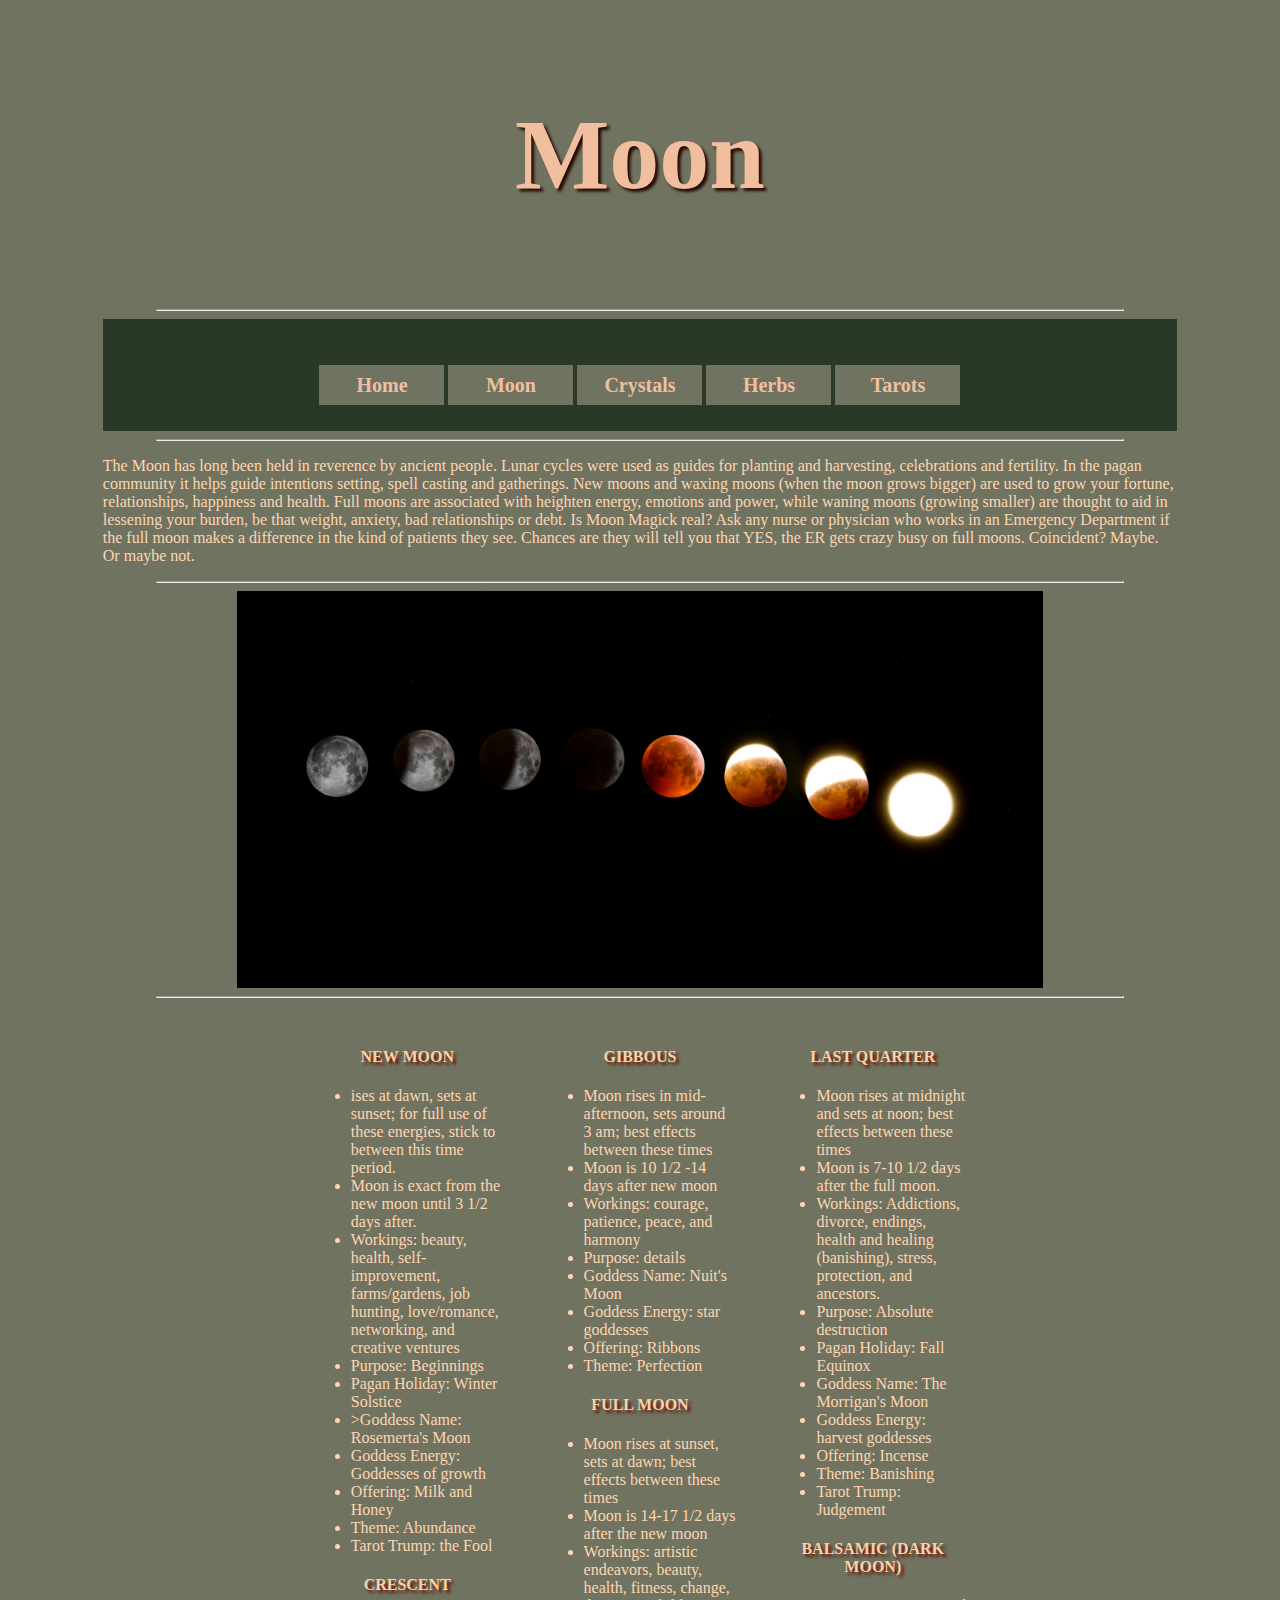
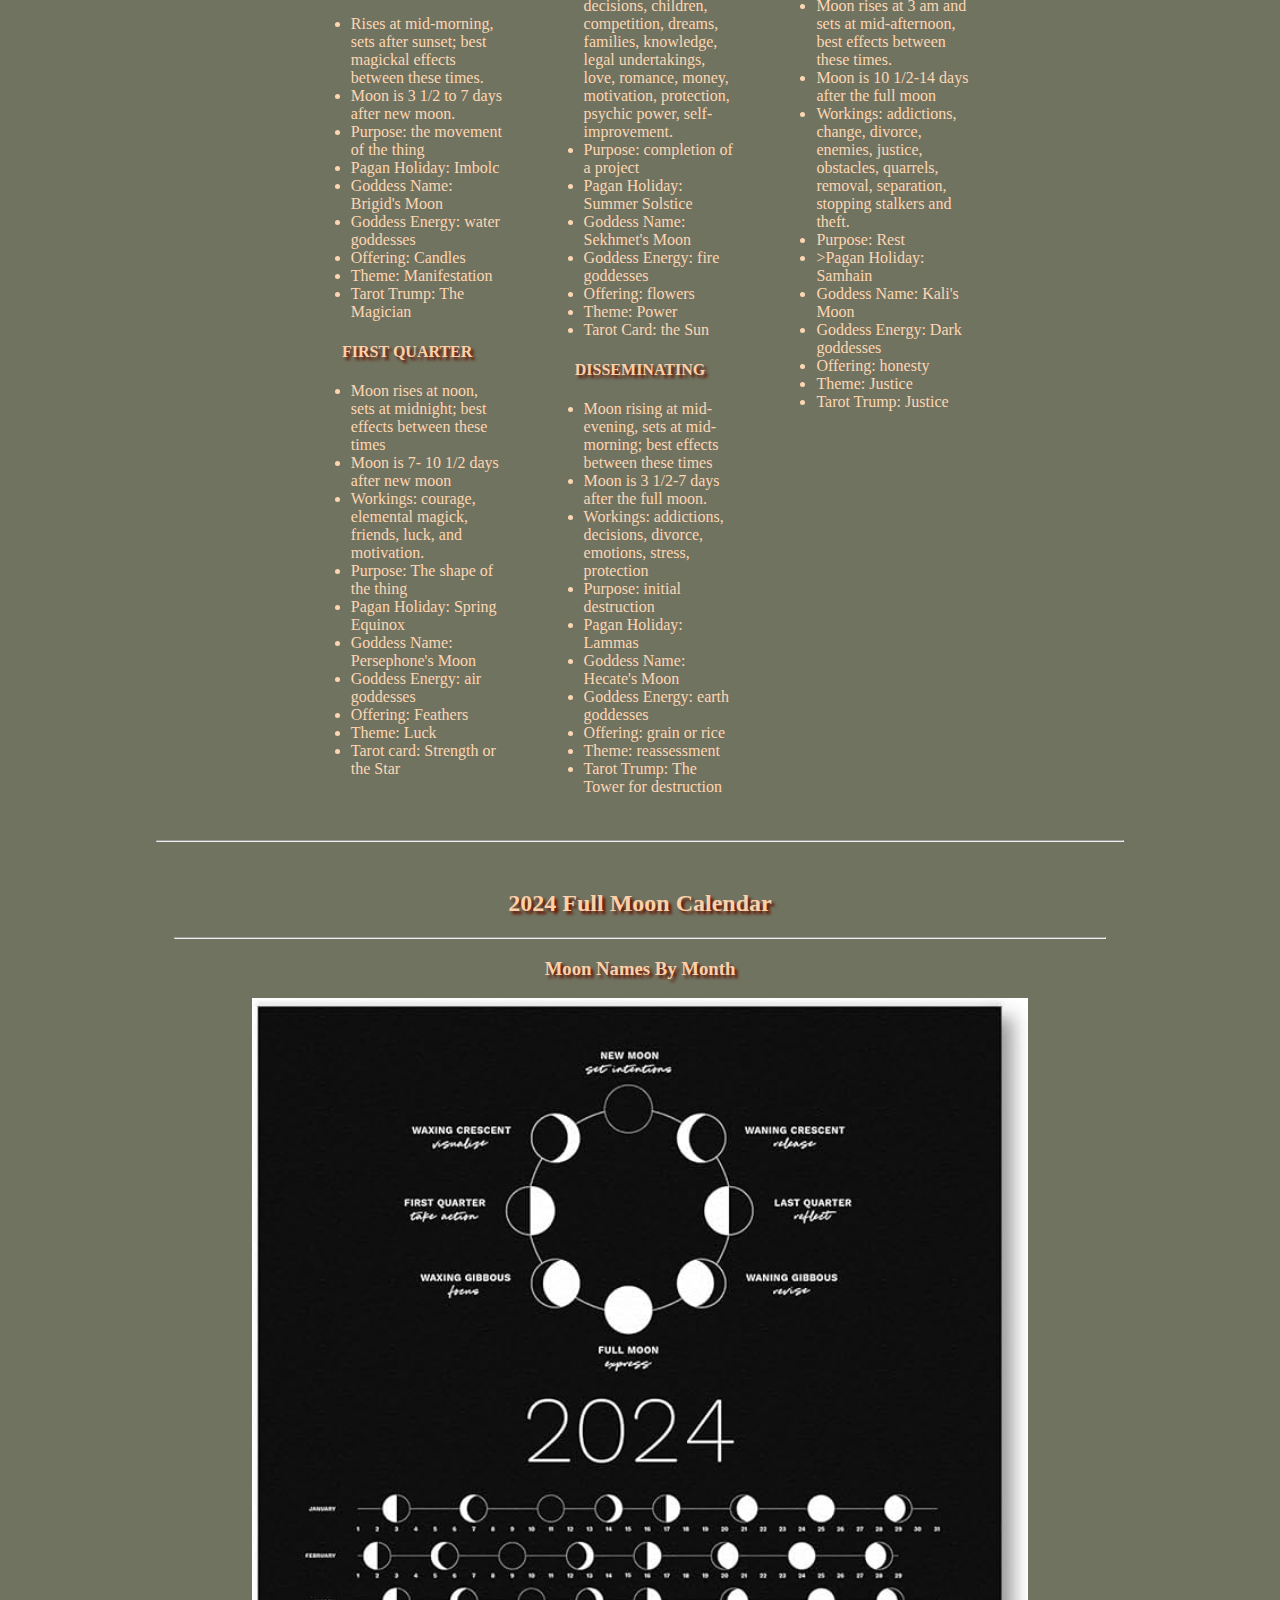
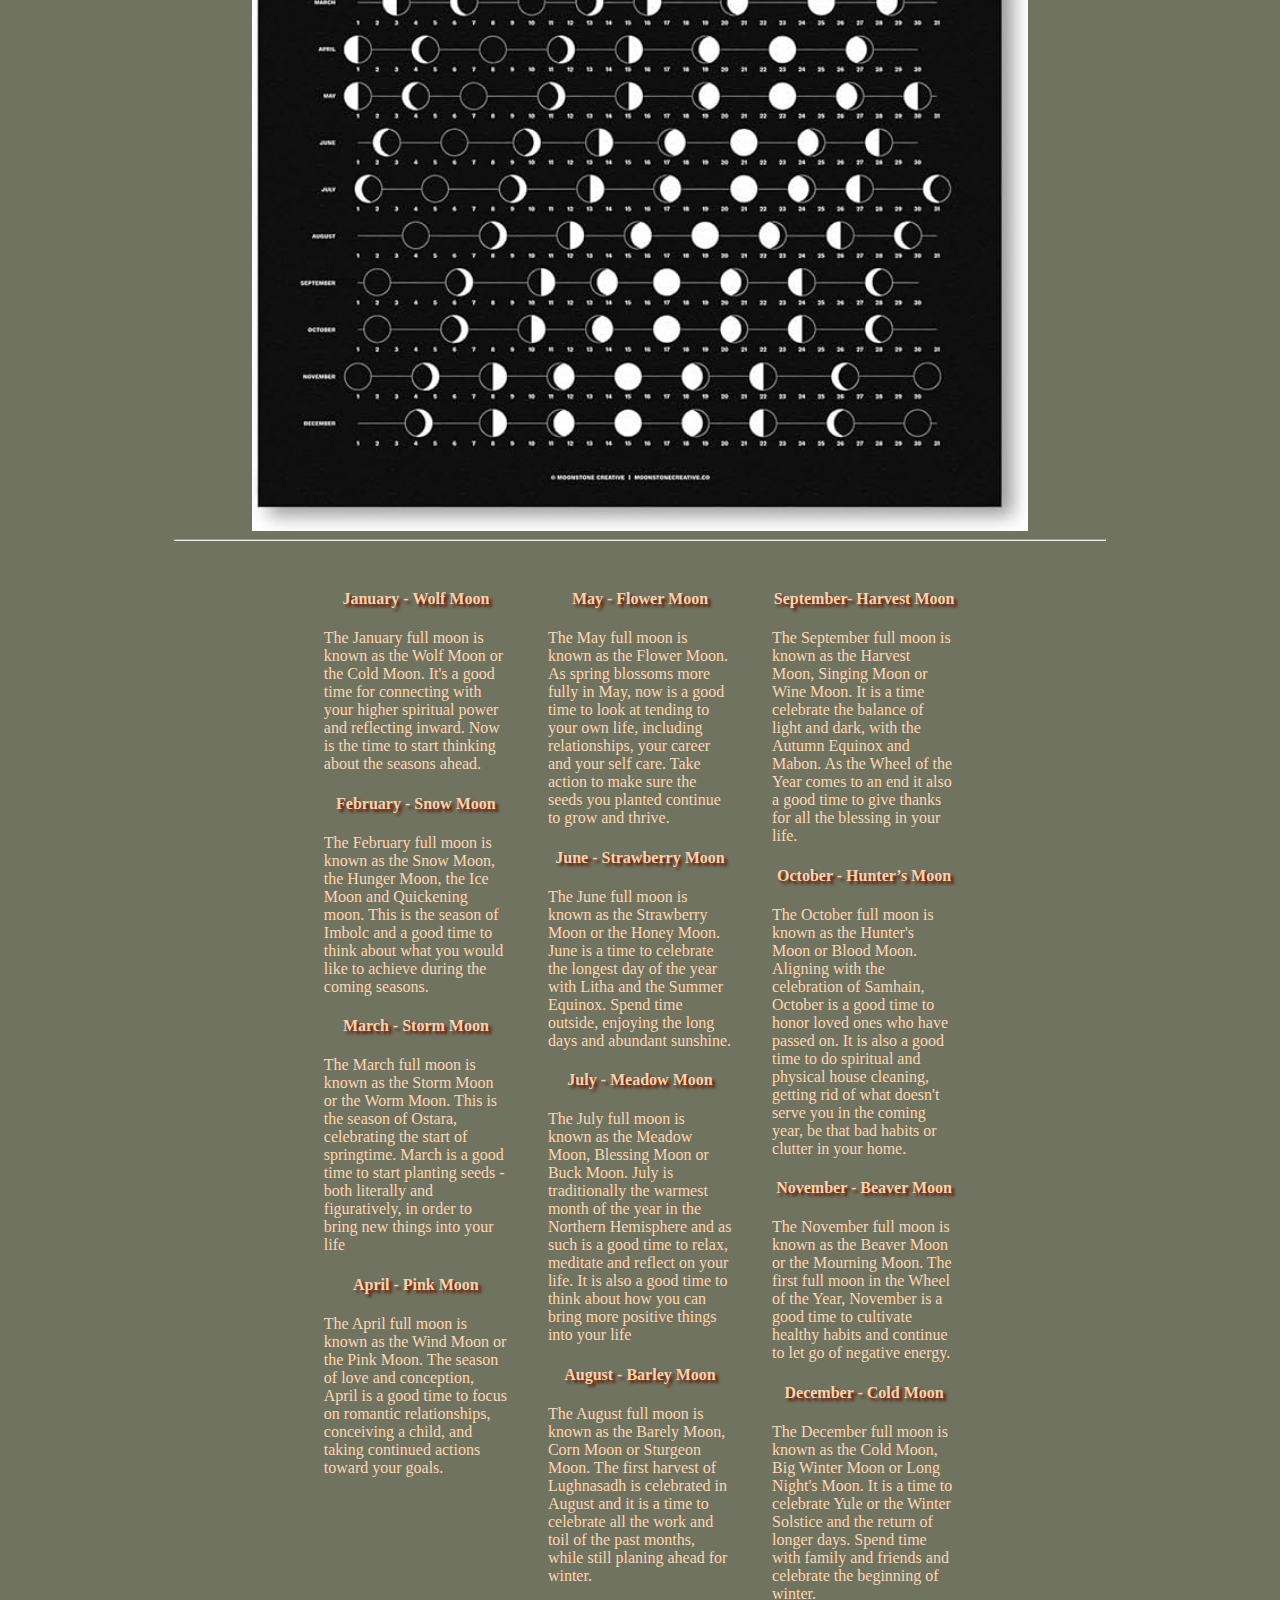
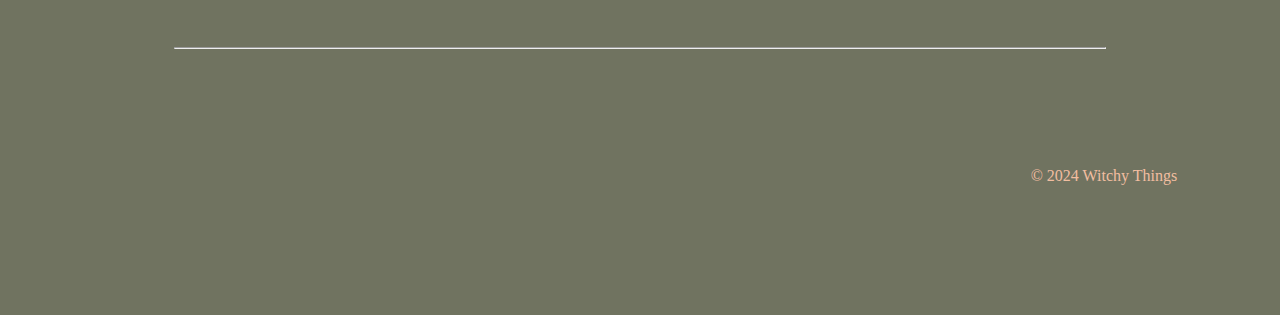
<file: witchy_things_final/moon.html>
<!DOCTYPE html>
<html lang="en">

<head>
    <meta charset="UTF-8">
    <meta name="viewport" content="width=device-width, initial-scale=1.0">
    <title>Witchy Things</title>
    <link href="https://fonts.googleapis.com/css2?family=Shadows+Into+Light&display=swap" rel="stylesheet">
    <link rel="stylesheet" href="css/styles.css">
</head>

    
<body>
<div id="container">
    <header>
        <h1>Moon</h1>
    </header>
<hr>
    <nav>
        <ul>
            <li><a href="index.html">Home</a></li>
           <li><a href="moon.html">Moon</a></li> 
            <li><a href="crystals.html">Crystals</a></li>
            <li><a href="herbs.html">Herbs</a></li>
            <li><a href="tarots.html">Tarots</a></li>
             </ul>
    </nav>

    <hr>
    <p>The Moon has long been held in reverence by ancient people. Lunar cycles were used as guides for planting and harvesting, celebrations and fertility. In the pagan community it helps guide intentions setting, spell casting and gatherings.  New moons and waxing moons (when the moon grows bigger) are used to grow your fortune, relationships, happiness and health. Full moons are associated with heighten energy, emotions and power, while waning moons (growing smaller) are thought to aid in lessening your burden, be that weight, anxiety, bad relationships or debt. 

    Is Moon Magick real? Ask any nurse or physician who works in an Emergency Department if the full moon makes a difference in the kind of patients they see. Chances are they will tell you that YES, the ER gets crazy busy on full moons.  Coincident? Maybe. Or maybe not.</p>
      <hr> 
    <img src="images/moon_phase.jpg" alt="Moon Phases">
    <hr>
<div id="middle">
    <div class="col">
        <h4>NEW MOON</h4>
        <ul>
        <li>ises at dawn, sets at sunset; for full use of these energies, stick to between this time period.</li>
       <li>Moon is exact from the new moon until 3 1/2 days after.</li> 
       <li>Workings: beauty, health, self-improvement, farms/gardens, job hunting, love/romance, networking, and creative ventures</li> 
       <li>Purpose: Beginnings</li> 
       <li>Pagan Holiday: Winter Solstice</li> 
        <li>>Goddess Name: Rosemerta's Moon</li>
       <li>Goddess Energy: Goddesses of growth</li> 
       <li>Offering: Milk and Honey</li> 
        <li>Theme: Abundance</li>
        <li>Tarot Trump: the Fool</li>
        </ul>
    
        <h4>CRESCENT</h4>

        <ul>
        <li>Rises at mid-morning, sets after sunset; best magickal effects between these times.</li>
        <li>Moon is 3 1/2 to 7 days after new moon.</li>
       <li>Purpose: the movement of the thing</li> 
        <li>Pagan Holiday: Imbolc</li>
        <li>Goddess Name: Brigid's Moon</li>
        <li>Goddess Energy: water goddesses</li>
        <li>Offering: Candles</li>
        <li>Theme: Manifestation</li>
        <li>Tarot Trump: The Magician</li>
        </ul>
        
         <h4>FIRST QUARTER</h4>

         <ul>
        <li>Moon rises at noon, sets at midnight; best effects between these times</li>
       <li>Moon is 7- 10 1/2 days after new moon</li> 
        <li>Workings: courage, elemental magick, friends, luck, and motivation.</li>
        <li>Purpose: The shape of the thing</li>
        <li>Pagan Holiday: Spring Equinox</li>
        <li>Goddess Name: Persephone's Moon</li>
       <li>Goddess Energy: air goddesses</li> 
        <li>Offering: Feathers</li>
        <li>Theme: Luck</li>
        <li>Tarot card: Strength or the Star</li>
         </ul>
    </div>
    <div class="col">
        <h4>GIBBOUS</h4>

        <ul>
        <li>Moon rises in mid-afternoon, sets around 3 am; best effects between these times</li>
        <li>Moon is 10 1/2 -14 days after new moon</li>
       <li>Workings: courage, patience, peace, and harmony</li> 
        <li>Purpose: details</li>
        <li>Goddess Name: Nuit's Moon</li>
       <li>Goddess Energy: star goddesses</li> 
       <li> Offering: Ribbons</li>
        <li>Theme: Perfection</li>
         </ul>

       
         <h4>FULL MOON</h4>

         <ul>
        <li>Moon rises at sunset, sets at dawn; best effects between these times</li>
       <li>Moon is 14-17 1/2 days after the new moon</li> 
       <li>Workings: artistic endeavors, beauty, health, fitness, change, decisions, children, competition, dreams, families, knowledge, legal undertakings, love, romance, money, motivation, protection, psychic power, self-improvement.</li> 
       <li>Purpose: completion of a project</li> 
        <li>Pagan Holiday: Summer Solstice</li>
        <li>Goddess Name: Sekhmet's Moon</li>
        <li>Goddess Energy: fire goddesses</li>
        <li>Offering: flowers</li>
        <li>Theme: Power</li>
       <li>Tarot Card: the Sun</li> 
        </ul>

        <h4>DISSEMINATING</h4> 

         <ul>
        <li>Moon rising at mid-evening, sets at mid-morning; best effects between these times</li>
        <li>Moon is 3 1/2-7 days after the full moon.</li>
        <li>Workings: addictions, decisions, divorce, emotions, stress, protection</li>
        <li>Purpose: initial destruction</li>
        <li>Pagan Holiday: Lammas</li>
        <li>Goddess Name: Hecate's Moon</li>
        <li>Goddess Energy: earth goddesses</li>
        <li>Offering: grain or rice</li>
        <li>Theme: reassessment</li>
        <li>Tarot Trump: The Tower for destruction</li>
        </ul>
    </div>

    <div class="col">   
        <h4>LAST QUARTER</h4> 

        <ul>
        <li>Moon rises at midnight and sets at noon; best effects between these times</li>
        <li>Moon is 7-10 1/2 days after the full moon.</li>
       <li> Workings: Addictions, divorce, endings, health and healing (banishing), stress, protection, and ancestors.</li>
        <li>Purpose: Absolute destruction</li>
                              <li>Pagan Holiday: Fall Equinox</li> 
       <li>Goddess Name: The Morrigan's Moon</li>
       <li>Goddess Energy: harvest goddesses</li> 
        <li>Offering: Incense</li>
        <li>Theme: Banishing</li>
        <li>Tarot Trump: Judgement</li>
        </ul>
    
         <h4>BALSAMIC (DARK MOON)</h4>

         <ul>
        <li>Moon rises at 3 am and sets at mid-afternoon, best effects between these times.</li>
        <li>Moon is 10 1/2-14 days after the full moon</li>
       <li>Workings: addictions, change, divorce, enemies, justice, obstacles, quarrels, removal, separation, stopping stalkers and theft.</li> 
       <li>Purpose: Rest</li> 
        <li>>Pagan Holiday: Samhain</li>
        <li>Goddess Name: Kali's Moon</li>
        <li>Goddess Energy: Dark goddesses</li>
        <li>Offering: honesty</li>
        <li>Theme: Justice</li>
        <li>Tarot Trump: Justice</li>
         </ul>
    </div>
</div>      
    <hr>

    <main>
        <h2>2024 Full Moon Calendar</h2>
        <hr>
        <h3>Moon Names By Month</h3>
        <p> </p>
        <img src="images/moon_calendar.jpg" alt="Calendar">
    <hr>
<div id="lower">
    <div class="col">
        <h4>January - Wolf Moon</h4>
        <p>The January full moon is known as the Wolf Moon or the Cold Moon. It's a good time for connecting with your higher spiritual power and reflecting inward.  Now is the time to start thinking about the seasons ahead.</p> 
        
        <h4>February - Snow Moon</h4>
        <p>The February full moon is known as the Snow Moon, the Hunger Moon, the Ice Moon and Quickening moon. This is the season of Imbolc and a good time to think about what you would like to achieve during the coming seasons.</p>
        
        <h4>March - Storm Moon</h4>
        <p>The March full moon is known as the Storm Moon or the Worm Moon. This is the season of Ostara, celebrating the start of springtime. March is a good time to start planting seeds - both literally and figuratively, in order to bring new things into your life</p>
        
        <h4>April - Pink Moon</h4>
        <p>The April full moon is known as the Wind Moon or the Pink Moon.  The season of love and conception, April is a good time to focus on romantic relationships, conceiving a child, and taking continued actions toward your goals.</p> 
    </div>

    <div class="col">
        <h4>May - Flower Moon</h4>
        <p>The May full moon is known as the Flower Moon. As spring blossoms more fully in May, now is a good time to look at tending to your own life, including relationships, your career and your self care. Take action to make sure the seeds you planted continue to grow and thrive. </p>
        
        <h4>June - Strawberry Moon</h4>
        <p>The June full moon is known as the Strawberry Moon or the Honey Moon. June is a time to celebrate the longest day of the year with Litha and the Summer Equinox.  Spend time outside, enjoying the long days and abundant sunshine. </p>
        
        <h4>July - Meadow Moon</h4>
        <p>The July full moon is known as the Meadow Moon, Blessing Moon or Buck Moon. July is traditionally the warmest month of the year in the Northern Hemisphere and as such is a good time to relax, meditate and reflect on your life.  It is also a good time to think about how you can bring more positive things into your life</p>
        
        <h4>August - Barley Moon</h4>
       <p> The August full moon is known as the Barely Moon, Corn Moon or Sturgeon Moon. The first harvest of Lughnasadh is celebrated in August and it is a time to celebrate all the work and toil of the past months, while still planing ahead for winter.</p> 
    </div>
    
    <div class="col">
        <h4>September- Harvest Moon</h4> 
        <p>The September full moon is known as the Harvest Moon, Singing Moon or Wine Moon. It is a time celebrate the balance of light and dark, with the Autumn Equinox and Mabon.  As the Wheel of the Year comes to an end it also a good time to give thanks for all the blessing in your life.</p> 
        
        <h4>October - Hunter’s Moon</h4>
       <p>The October full moon is known as the Hunter's Moon or Blood Moon. Aligning with the celebration of Samhain, October is a good time to honor loved ones who have passed on. It is also a good time to do spiritual and physical house cleaning, getting rid of what doesn't serve you in the coming year, be that bad habits or clutter in your home.</p>  
        
        <h4>November - Beaver Moon</h4> 
        <p>The November full moon is known as the Beaver Moon or the Mourning Moon.  The first full moon in the Wheel of the Year, November is a good time to cultivate healthy habits and continue to let go of negative energy.</p> 
        
        <h4>December - Cold Moon</h4>
       <p>The December full moon is known as the Cold Moon, Big Winter Moon or Long Night's Moon. It is a time to celebrate Yule or the Winter Solstice and the return of longer days. Spend time with family and friends and celebrate the beginning of winter.</p> 
    </div>
</div>
        <hr>
    </main>
    <footer>
        &copy; 2024 Witchy Things</footer>
</div>
</html>
</file>
<file: witchy_things_2/css/styles.css>
body {
    background-color: darkgreen;
}

#container{
    background-color: bisque;
    padding: 20px;
    width: 75%;
    margin: 0 auto;
    border: 4px solid black

}

header h1 {
    text-align: center;
    font-size: 100px;
    color: darkred;
    text-shadow: 2px 1px 2px black;
}

nav {
    text-align: center;
}

nav a {
    color: darkred;
    font-size: 24px;
    font-weight: bold;
    margin: 0 10px;

}

nav a:hover {
    color: black
    text-decoration: none;
}
main img  {
    display: block;
    width: 50%;
    margin: 20px auto;
}

a {
    color:black
    text-decoration: none;
}

footer {
    padding: 40px 0;
    text-align:right;
}

h2 {
    color:darkred;
    text-align:center;
}

h3 {
    color:darkred;
    text-align: center;
}

h4 {
    color:darkred;
}
</file>
<file: witchy_things_responsive/css/styles.css>
/* Global Stykes */
img {
    display: block;
    margin: 0 auto;
    width: 70%;
}

body {
    background-color: #260B01;
}

#container {
    background-color: #F2C3A7;
    padding: 30px;
}

h1, h2, h3, h4 {
    text-align: center;
    color: #F2865E;
}

a {
    color: #260B01;

}

a:hover {
    color: #F2865E;
    text-decoration: none;
}

/* Mobile Styles */

nav {
    background-color: #260B01;
    padding: 10px 0;
}

nav ul {
    list-style: none;
    padding: 0;
}

nav li {
    display: block;
}

nav li a {
    display: block;
    height: 40px;
    line-height: 40px;
    color: #F2865E;
    background-color: #F2C3A7;;
    text-align: center;
    margin: 5px;
    text-decoration: none;
    font-size: 20px;
    font-weight: bold;
    font-family: fantasy;
}

header h1 {
    font-size: 35px;
    text-shadow: 3px 3px 3px #260B01;
    }

    #middle {
        border: 2px solid #260B01;
        padding: 10px;
    }

    #lower {
        border: 2px solid #260B01;
        padding: 10px;  
    }

    .col {
        border: 2px #8C5946;
        margin: 10px;
        padding: 10px;
    }

    footer {
        padding: 40px 0;
        text-align: right;
    }

/* Tablet Styles */

    @media (min-width: 786px) {
        nav {
            text-align: center;
        }
        nav li {
            display: inline-block;
        }

        .col {
            width: 60%;
        }

        #middle {
            width: 65%;
            margin: 0 auto;
        }

        #lower {
            width: 65%;
            margin: 0 auto;
        }
    }

    /* Desktop Styles */

    @media (min-width: 1024px) {

        #middle {
            display: flex;
        }
        
        #lower {
            display: flex;
        }
        
        .col {
            padding: 10px;
            margin: 10px;
            border: 2px solid #F2865E;
            width: 50%;
        }
    }
</file>
<file: witchy_things_3/css/styles.css>
/*global styles*/
body {
    background-color: #260B01;  
}

img {
    display: block;
    margin: 0 auto;
    width: 75%;
}

a {
    color: #59341E;
}

a:hover {
    color: #8C5946;
    text-decoration: none;
}

#container {
    background-color: #F2C3A7;
    width: 75%;
    margin: 20px auto;
    font-family: fantasy;
}

h1, h2, h3, h4 {
    text-align: center;
    color: #F2865E;
}
/* core styles */

nav {
    background-color: #260B01;
    padding: 10px 0;
    text-align: center;
}

nav ul {
    list-style-type: none;
    padding: 0;
}

nav li {
    display: inline-block;
}

nav li a {
    color: #F2865E;
    margin-center: 20px;
    text-decoration: none;
    font-size: 20px;
    font-weight: bold;
    font-family: fantasy;
}

header h1 {
font-size: 100px;
text-shadow: 3px 3px 3px #260B01;
}

main {
    padding: 20px;
}

#middle {
    display: flex;
}

#lower {
    display: flex;
}

.col {
    width: 50%;
}

footer {
    padding: 40px 0;
    text-align: right;
}

hr {
    width: 90%;
}
</file>
<file: witchy_things_final/css/styles.css>
/*global styles*/


body {
    background-color: #707360; 
}

img {
    display: block;
    margin: 0 auto;
    width: 75%;
}

a {
    color: #F2BEA0;
}

a:hover {
    color: #631500;
    text-decoration: none;
}

/*mobile*/

nav {
    background-color: #260B01;
    padding: 10px 0;
}

nav ul {
    list-style: none;
    padding: 0;
}

nav li {
    display: block;
}

nav li a {
    display: block;
    height: 40px;
    line-height: 40px;
    color: #F2BEA0;
    background-color: #707360;
    text-align: center;
    margin: 5px;
    text-decoration: none;
    font-size: 20px;
    font-weight: bold;
    font-family: fantasy;
}

header h1 {
    font-size: 35px;
    text-shadow: 3px 3px 3px #F2BEA0;
    }

    footer {
        padding: 40px 0;
        text-align: right;
        text-decoration: none;
    }

 /* Tablet Styles */

    @media (min-width: 786px) {

        nav {
            text-align: center;
        }
        nav li {
            display: inline-block;
        }

        .col {
            width: 60%;
        }

        #middle {
            width: 65%;
            margin: 0 auto;
        }

        #lower {
            width: 65%;
            margin: 0 auto;
        }
    }

/*desktop*/

@media (min-width: 1024px) {

#container {
    background-color: #707360;
    width: 85%;
    margin: 40px auto;
    font-family: fantasy;
}
h1 {
    text-align: center;
    color: #F2BEA0
}

h2, h3, h4 {
    text-align: center;
    color: #FDD0A9;
    text-shadow: 3px 3px 3px #631500;
}

p {
    color: #FED6B3;
}
}
/* core styles */

nav {
    background-color: #2A3827;
    padding: 10px 0;
    text-align: center;
}

nav ul {
    list-style-type: none;
    padding: 0;
}

nav li {
    display: inline-block;
}

nav li a {
    display: block;
    width: 125px;
    height: 40px;
    line-height: 40px;
    background-color: #707360;
    color: #F2BEA0;
    margin: 20px 0 auto;
    text-decoration: none;
    font-size: 20px;
    font-weight: bold;
    font-family: fantasy;
}

header h1 {
font-size: 100px;
text-shadow: 3px 3px 3px #260B01;
padding: 30px;
}

main {
    padding: 20px;
}

#home{
    display: flex;
    padding: 20px;
    width:50%;
}

#bottom {
    display: flex;
    padding: 20px;
    width:50%; 
}

#middle {
    display: flex;
}

#lower {
    display: flex;
}

.col {
    width: 50%;
    padding:20px;
    color: #FED6B3;
}

footer {
    padding: 90px 0;
    text-align: right;
    color: #F2BEA0;
}

hr {
    width: 90%;
}
</file>
